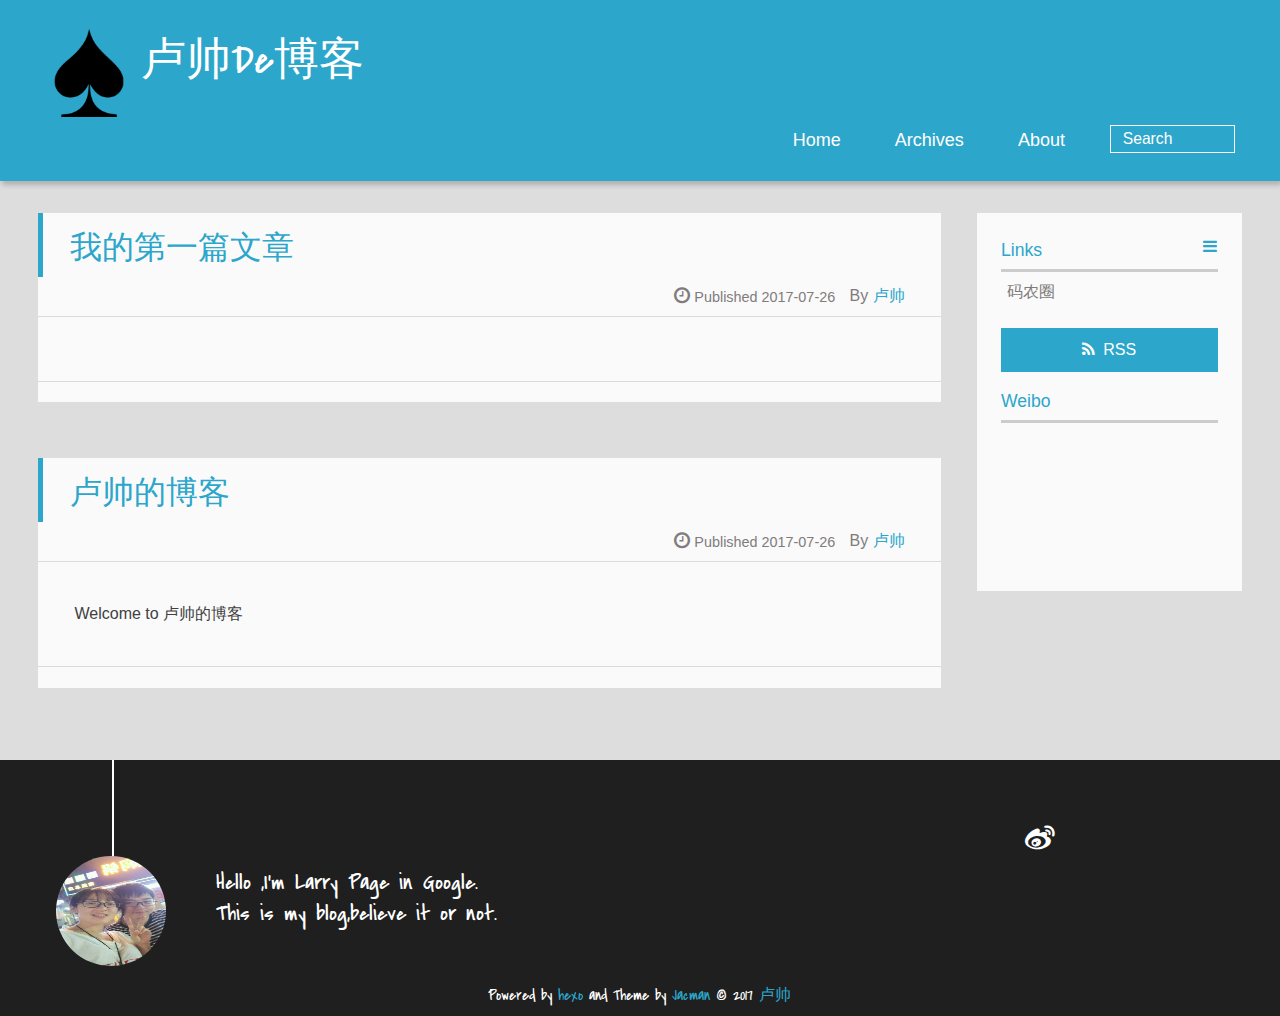
<file: index.html>
<!DOCTYPE HTML>
<html >
<head>
  <meta charset="UTF-8">
  
    <title>卢帅De博客</title>
    <meta name="viewport" content="width=device-width, initial-scale=1,user-scalable=no">
    
    <meta name="author" content="卢帅">
    

    
    <meta property="og:type" content="website">
<meta property="og:title" content="卢帅De博客">
<meta property="og:url" content="http://yoursite.com/index.html">
<meta property="og:site_name" content="卢帅De博客">
<meta name="twitter:card" content="summary">
<meta name="twitter:title" content="卢帅De博客">

    
    <link rel="alternative" href="/atom.xml" title="卢帅De博客" type="application/atom+xml">
    
    
    <link rel="icon" href="/img/favicon.ico">
    
    
    <link rel="apple-touch-icon" href="/img/jacman.jpg">
    <link rel="apple-touch-icon-precomposed" href="/img/jacman.jpg">
    
    <link rel="stylesheet" href="/css/style.css">
</head>

  <body>
    <header>
      
<div>
		
			<div id="imglogo">
				<a href="/"><img src="/img/logo.png" alt="卢帅De博客" title="卢帅De博客"/></a>
			</div>
			
			<div id="textlogo">
				<h1 class="site-name"><a href="/" title="卢帅De博客">卢帅De博客</a></h1>
				<h2 class="blog-motto"></h2>
			</div>
			<div class="navbar"><a class="navbutton navmobile" href="#" title="Menu">
			</a></div>
			<nav class="animated">
				<ul>
					<ul>
					 
						<li><a href="/">Home</a></li>
					
						<li><a href="/archives">Archives</a></li>
					
						<li><a href="/about">About</a></li>
					
					<li>
 					
					<form class="search" action="//google.com/search" method="get" accept-charset="utf-8">
						<label>Search</label>
						<input type="search" id="search" name="q" autocomplete="off" maxlength="20" placeholder="Search" />
						<input type="hidden" name="q" value="site:yoursite.com">
					</form>
					
					</li>
				</ul>
			</nav>			
</div>
    </header>
    <div id="container">
      <div id="main">

   
    
    <article class="post-expand post" itemprop="articleBody"> 
        <header class="article-info clearfix">
  <h1 itemprop="name">
    
      <a href="/2017/07/26/我的第一篇文章/" title="我的第一篇文章" itemprop="url">我的第一篇文章</a>
  </h1>
  <p class="article-author">By
       
		<a href="/about" title="卢帅" target="_blank" itemprop="author">卢帅</a>
		
  <p class="article-time">
    <time datetime="2017-07-26T07:14:28.000Z" itemprop="datePublished"> Published 2017-07-26</time>
    
  </p>
</header>
    <div class="article-content">
        
        
        
        
        <p class="article-more-link">
          
       </p>
    </div>
    <footer class="article-footer clearfix">
<div class="article-catetags">


</div>




<div class="comments-count">
	
</div>

</footer>


    </article>






   
    
    <article class="post-expand post" itemprop="articleBody"> 
        <header class="article-info clearfix">
  <h1 itemprop="name">
    
      <a href="/2017/07/26/hello-world/" title="卢帅的博客" itemprop="url">卢帅的博客</a>
  </h1>
  <p class="article-author">By
       
		<a href="/about" title="卢帅" target="_blank" itemprop="author">卢帅</a>
		
  <p class="article-time">
    <time datetime="2017-07-26T06:33:35.000Z" itemprop="datePublished"> Published 2017-07-26</time>
    
  </p>
</header>
    <div class="article-content">
        
        <p>Welcome to 卢帅的博客</p>

        
        
        <p class="article-more-link">
          
       </p>
    </div>
    <footer class="article-footer clearfix">
<div class="article-catetags">


</div>




<div class="comments-count">
	
</div>

</footer>


    </article>







</div>
      <div class="openaside"><a class="navbutton" href="#" title="Show Sidebar"></a></div>

<div id="asidepart">
<div class="closeaside"><a class="closebutton" href="#" title="Hide Sidebar"></a></div>
<aside class="clearfix">

  


  

  

  <div class="linkslist">
  <p class="asidetitle">Links</p>
    <ul>
        
          <li>
            
            	<a href="https://coderq.com" target="_blank" title="一个面向程序员交流分享的新一代社区">码农圈</a>
            
          </li>
        
    </ul>
</div>

  


  <div class="rsspart">
	<a href="/atom.xml" target="_blank" title="rss">RSS</a>
</div>

  <div class="weiboshow">
  <p class="asidetitle">Weibo</p>
    <iframe width="100%" height="119" class="share_self"  frameborder="0" scrolling="no" src="http://widget.weibo.com/weiboshow/index.php?language=&width=0&height=119&fansRow=2&ptype=1&speed=0&skin=9&isTitle=1&noborder=1&isWeibo=0&isFans=0&uid=null&verifier=b3593ceb&dpc=1"></iframe>
</div>


</aside>
</div>
    </div>
    <footer><div id="footer" >
	
	<div class="line">
		<span></span>
		<div class="author"></div>
	</div>
	
	
	<section class="info">
		<p> Hello ,I&#39;m Larry Page in Google. <br/>
			This is my blog,believe it or not.</p>
	</section>
	 
	<div class="social-font" class="clearfix">
		
		<a href="http://weibo.com/2176287895" target="_blank" class="icon-weibo" title="微博"></a>
		
		
		
		
		
		
		
		
		
		
	</div>
			
		

		<p class="copyright">
		Powered by <a href="http://hexo.io" target="_blank" title="hexo">hexo</a> and Theme by <a href="https://github.com/wuchong/jacman" target="_blank" title="Jacman">Jacman</a> © 2017 
		
		<a href="/about" target="_blank" title="卢帅">卢帅</a>
		
		
		</p>
</div>
</footer>
    <script src="/js/jquery-2.0.3.min.js"></script>
<script src="/js/jquery.imagesloaded.min.js"></script>
<script src="/js/gallery.js"></script>
<script src="/js/jquery.qrcode-0.12.0.min.js"></script>

<script type="text/javascript">
$(document).ready(function(){ 
  $('.navbar').click(function(){
    $('header nav').toggleClass('shownav');
  });
  var myWidth = 0;
  function getSize(){
    if( typeof( window.innerWidth ) == 'number' ) {
      myWidth = window.innerWidth;
    } else if( document.documentElement && document.documentElement.clientWidth) {
      myWidth = document.documentElement.clientWidth;
    };
  };
  var m = $('#main'),
      a = $('#asidepart'),
      c = $('.closeaside'),
      o = $('.openaside');
  c.click(function(){
    a.addClass('fadeOut').css('display', 'none');
    o.css('display', 'block').addClass('fadeIn');
    m.addClass('moveMain');
  });
  o.click(function(){
    o.css('display', 'none').removeClass('beforeFadeIn');
    a.css('display', 'block').removeClass('fadeOut').addClass('fadeIn');      
    m.removeClass('moveMain');
  });
  $(window).scroll(function(){
    o.css("top",Math.max(80,260-$(this).scrollTop()));
  });
  
  $(window).resize(function(){
    getSize(); 
    if (myWidth >= 1024) {
      $('header nav').removeClass('shownav');
    }else{
      m.removeClass('moveMain');
      a.css('display', 'block').removeClass('fadeOut');
      o.css('display', 'none');
        
    }
  });
});
</script>










<link rel="stylesheet" href="/fancybox/jquery.fancybox.css" media="screen" type="text/css">
<script src="/fancybox/jquery.fancybox.pack.js"></script>
<script type="text/javascript">
$(document).ready(function(){ 
  $('.article-content').each(function(i){
    $(this).find('img').each(function(){
      if ($(this).parent().hasClass('fancybox')) return;
      var alt = this.alt;
      if (alt) $(this).after('<span class="caption">' + alt + '</span>');
      $(this).wrap('<a href="' + this.src + '" title="' + alt + '" class="fancybox"></a>');
    });
    $(this).find('.fancybox').each(function(){
      $(this).attr('rel', 'article' + i);
    });
  });
  if($.fancybox){
    $('.fancybox').fancybox();
  }
}); 
</script>



<!-- Analytics Begin -->



<script>
var _hmt = _hmt || [];
(function() {
  var hm = document.createElement("script");
  hm.src = "//hm.baidu.com/hm.js?e6d1f421bbc9962127a50488f9ed37d1";
  var s = document.getElementsByTagName("script")[0]; 
  s.parentNode.insertBefore(hm, s);
})();
</script>



<!-- Analytics End -->

<!-- Totop Begin -->

	<div id="totop">
	<a title="Back to Top"><img src="/img/scrollup.png"/></a>
	</div>
	<script src="/js/totop.js"></script>

<!-- Totop End -->

<!-- MathJax Begin -->
<!-- mathjax config similar to math.stackexchange -->


<!-- MathJax End -->

<!-- Tiny_search Begin -->

<!-- Tiny_search End -->

  </body>
 </html>
</file>
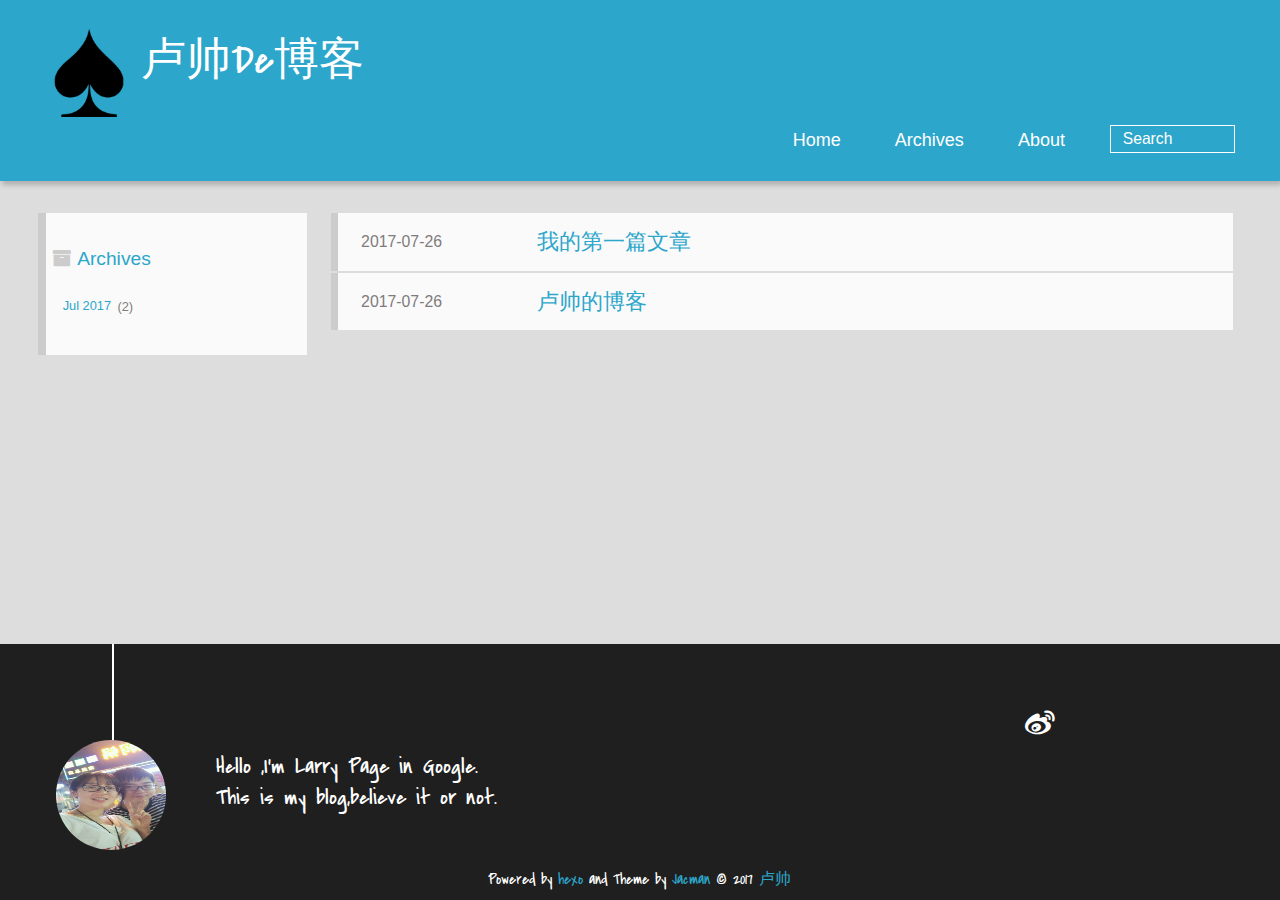
<file: archives/index.html>
<!DOCTYPE HTML>
<html >
<head>
  <meta charset="UTF-8">
  
    <title>Archives | 卢帅De博客</title>
    <meta name="viewport" content="width=device-width, initial-scale=1,user-scalable=no">
    
    <meta name="author" content="卢帅">
    

    
    <meta property="og:type" content="website">
<meta property="og:title" content="卢帅De博客">
<meta property="og:url" content="http://yoursite.com/archives/index.html">
<meta property="og:site_name" content="卢帅De博客">
<meta name="twitter:card" content="summary">
<meta name="twitter:title" content="卢帅De博客">

    
    <link rel="alternative" href="/atom.xml" title="卢帅De博客" type="application/atom+xml">
    
    
    <link rel="icon" href="/img/favicon.ico">
    
    
    <link rel="apple-touch-icon" href="/img/jacman.jpg">
    <link rel="apple-touch-icon-precomposed" href="/img/jacman.jpg">
    
    <link rel="stylesheet" href="/css/style.css">
</head>

    <body>
      <header>
        
<div>
		
			<div id="imglogo">
				<a href="/"><img src="/img/logo.png" alt="卢帅De博客" title="卢帅De博客"/></a>
			</div>
			
			<div id="textlogo">
				<h1 class="site-name"><a href="/" title="卢帅De博客">卢帅De博客</a></h1>
				<h2 class="blog-motto"></h2>
			</div>
			<div class="navbar"><a class="navbutton navmobile" href="#" title="Menu">
			</a></div>
			<nav class="animated">
				<ul>
					<ul>
					 
						<li><a href="/">Home</a></li>
					
						<li><a href="/archives">Archives</a></li>
					
						<li><a href="/about">About</a></li>
					
					<li>
 					
					<form class="search" action="//google.com/search" method="get" accept-charset="utf-8">
						<label>Search</label>
						<input type="search" id="search" name="q" autocomplete="off" maxlength="20" placeholder="Search" />
						<input type="hidden" name="q" value="site:yoursite.com">
					</form>
					
					</li>
				</ul>
			</nav>			
</div>
      </header>
      <div id="container">
        

<div class="archive-title" >
  <h2 class="archive-icon">Archives</h2>
  
  <div class="archiveslist archive-float clearfix">
   <ul class="archive-list"><li class="archive-list-item"><a class="archive-list-link" href="/archives/2017/07/">Jul 2017</a><span class="archive-list-count">2</span></li></ul>
 </div>
  
</div>
<div id="main" class="archive-part clearfix">
  <div id="archive-page">

  <section class="post" itemscope itemprop="blogPost">
  
    <a href="/2017/07/26/我的第一篇文章/" title="我的第一篇文章" itemprop="url">
  

    <time datetime="2017-07-26T07:14:28.000Z" itemprop="datePublished">2017-07-26</time>


    <h1 itemprop="name">我的第一篇文章</h1>

  </a>
</section>

  <section class="post" itemscope itemprop="blogPost">
  
    <a href="/2017/07/26/hello-world/" title="卢帅的博客" itemprop="url">
  

    <time datetime="2017-07-26T06:33:35.000Z" itemprop="datePublished">2017-07-26</time>


    <h1 itemprop="name">卢帅的博客</h1>

  </a>
</section>


  </div>
</div>

      </div>
      <footer><div id="footer" >
	
	<div class="line">
		<span></span>
		<div class="author"></div>
	</div>
	
	
	<section class="info">
		<p> Hello ,I&#39;m Larry Page in Google. <br/>
			This is my blog,believe it or not.</p>
	</section>
	 
	<div class="social-font" class="clearfix">
		
		<a href="http://weibo.com/2176287895" target="_blank" class="icon-weibo" title="微博"></a>
		
		
		
		
		
		
		
		
		
		
	</div>
			
		

		<p class="copyright">
		Powered by <a href="http://hexo.io" target="_blank" title="hexo">hexo</a> and Theme by <a href="https://github.com/wuchong/jacman" target="_blank" title="Jacman">Jacman</a> © 2017 
		
		<a href="/about" target="_blank" title="卢帅">卢帅</a>
		
		
		</p>
</div>
</footer>
      <script src="/js/jquery-2.0.3.min.js"></script>
<script src="/js/jquery.imagesloaded.min.js"></script>
<script src="/js/gallery.js"></script>
<script src="/js/jquery.qrcode-0.12.0.min.js"></script>

<script type="text/javascript">
$(document).ready(function(){ 
  $('.navbar').click(function(){
    $('header nav').toggleClass('shownav');
  });
  var myWidth = 0;
  function getSize(){
    if( typeof( window.innerWidth ) == 'number' ) {
      myWidth = window.innerWidth;
    } else if( document.documentElement && document.documentElement.clientWidth) {
      myWidth = document.documentElement.clientWidth;
    };
  };
  var m = $('#main'),
      a = $('#asidepart'),
      c = $('.closeaside'),
      o = $('.openaside');
  c.click(function(){
    a.addClass('fadeOut').css('display', 'none');
    o.css('display', 'block').addClass('fadeIn');
    m.addClass('moveMain');
  });
  o.click(function(){
    o.css('display', 'none').removeClass('beforeFadeIn');
    a.css('display', 'block').removeClass('fadeOut').addClass('fadeIn');      
    m.removeClass('moveMain');
  });
  $(window).scroll(function(){
    o.css("top",Math.max(80,260-$(this).scrollTop()));
  });
  
  $(window).resize(function(){
    getSize(); 
    if (myWidth >= 1024) {
      $('header nav').removeClass('shownav');
    }else{
      m.removeClass('moveMain');
      a.css('display', 'block').removeClass('fadeOut');
      o.css('display', 'none');
        
    }
  });
});
</script>










<link rel="stylesheet" href="/fancybox/jquery.fancybox.css" media="screen" type="text/css">
<script src="/fancybox/jquery.fancybox.pack.js"></script>
<script type="text/javascript">
$(document).ready(function(){ 
  $('.article-content').each(function(i){
    $(this).find('img').each(function(){
      if ($(this).parent().hasClass('fancybox')) return;
      var alt = this.alt;
      if (alt) $(this).after('<span class="caption">' + alt + '</span>');
      $(this).wrap('<a href="' + this.src + '" title="' + alt + '" class="fancybox"></a>');
    });
    $(this).find('.fancybox').each(function(){
      $(this).attr('rel', 'article' + i);
    });
  });
  if($.fancybox){
    $('.fancybox').fancybox();
  }
}); 
</script>



<!-- Analytics Begin -->



<script>
var _hmt = _hmt || [];
(function() {
  var hm = document.createElement("script");
  hm.src = "//hm.baidu.com/hm.js?e6d1f421bbc9962127a50488f9ed37d1";
  var s = document.getElementsByTagName("script")[0]; 
  s.parentNode.insertBefore(hm, s);
})();
</script>



<!-- Analytics End -->

<!-- Totop Begin -->

	<div id="totop">
	<a title="Back to Top"><img src="/img/scrollup.png"/></a>
	</div>
	<script src="/js/totop.js"></script>

<!-- Totop End -->

<!-- MathJax Begin -->
<!-- mathjax config similar to math.stackexchange -->


<!-- MathJax End -->

<!-- Tiny_search Begin -->

<!-- Tiny_search End -->

    </body>
   </html>
</file>
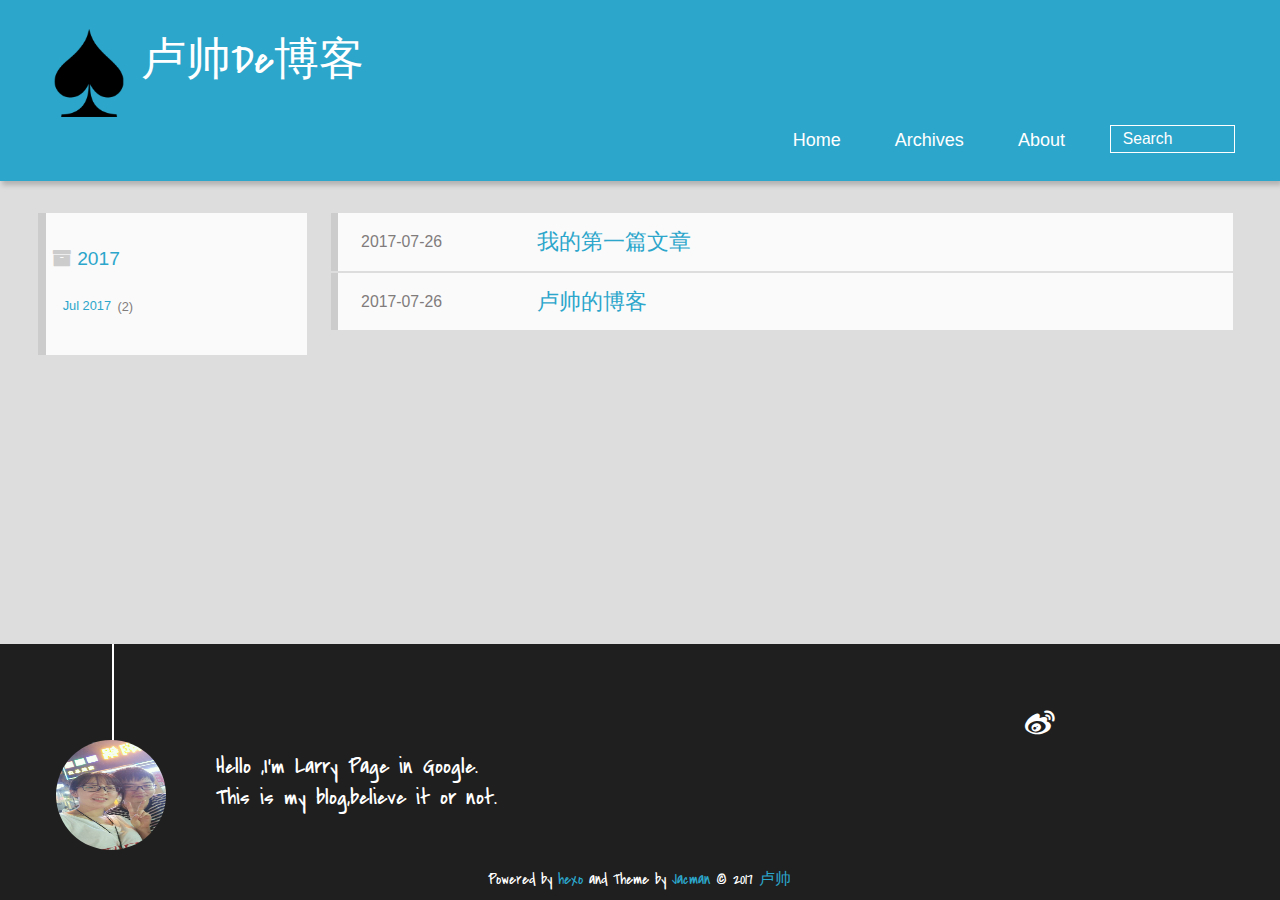
<file: archives/2017/index.html>
<!DOCTYPE HTML>
<html >
<head>
  <meta charset="UTF-8">
  
    <title>Archives: 2017 | 卢帅De博客</title>
    <meta name="viewport" content="width=device-width, initial-scale=1,user-scalable=no">
    
    <meta name="author" content="卢帅">
    

    
    <meta property="og:type" content="website">
<meta property="og:title" content="卢帅De博客">
<meta property="og:url" content="http://yoursite.com/archives/2017/index.html">
<meta property="og:site_name" content="卢帅De博客">
<meta name="twitter:card" content="summary">
<meta name="twitter:title" content="卢帅De博客">

    
    <link rel="alternative" href="/atom.xml" title="卢帅De博客" type="application/atom+xml">
    
    
    <link rel="icon" href="/img/favicon.ico">
    
    
    <link rel="apple-touch-icon" href="/img/jacman.jpg">
    <link rel="apple-touch-icon-precomposed" href="/img/jacman.jpg">
    
    <link rel="stylesheet" href="/css/style.css">
</head>

    <body>
      <header>
        
<div>
		
			<div id="imglogo">
				<a href="/"><img src="/img/logo.png" alt="卢帅De博客" title="卢帅De博客"/></a>
			</div>
			
			<div id="textlogo">
				<h1 class="site-name"><a href="/" title="卢帅De博客">卢帅De博客</a></h1>
				<h2 class="blog-motto"></h2>
			</div>
			<div class="navbar"><a class="navbutton navmobile" href="#" title="Menu">
			</a></div>
			<nav class="animated">
				<ul>
					<ul>
					 
						<li><a href="/">Home</a></li>
					
						<li><a href="/archives">Archives</a></li>
					
						<li><a href="/about">About</a></li>
					
					<li>
 					
					<form class="search" action="//google.com/search" method="get" accept-charset="utf-8">
						<label>Search</label>
						<input type="search" id="search" name="q" autocomplete="off" maxlength="20" placeholder="Search" />
						<input type="hidden" name="q" value="site:yoursite.com">
					</form>
					
					</li>
				</ul>
			</nav>			
</div>
      </header>
      <div id="container">
        

<div class="archive-title" >
  <h2 class="archive-icon">2017</h2>
  
  <div class="archiveslist archive-float clearfix">
   <ul class="archive-list"><li class="archive-list-item"><a class="archive-list-link" href="/archives/2017/07/">Jul 2017</a><span class="archive-list-count">2</span></li></ul>
 </div>
  
</div>
<div id="main" class="archive-part clearfix">
  <div id="archive-page">

  <section class="post" itemscope itemprop="blogPost">
  
    <a href="/2017/07/26/我的第一篇文章/" title="我的第一篇文章" itemprop="url">
  

    <time datetime="2017-07-26T07:14:28.000Z" itemprop="datePublished">2017-07-26</time>


    <h1 itemprop="name">我的第一篇文章</h1>

  </a>
</section>

  <section class="post" itemscope itemprop="blogPost">
  
    <a href="/2017/07/26/hello-world/" title="卢帅的博客" itemprop="url">
  

    <time datetime="2017-07-26T06:33:35.000Z" itemprop="datePublished">2017-07-26</time>


    <h1 itemprop="name">卢帅的博客</h1>

  </a>
</section>


  </div>
</div>

      </div>
      <footer><div id="footer" >
	
	<div class="line">
		<span></span>
		<div class="author"></div>
	</div>
	
	
	<section class="info">
		<p> Hello ,I&#39;m Larry Page in Google. <br/>
			This is my blog,believe it or not.</p>
	</section>
	 
	<div class="social-font" class="clearfix">
		
		<a href="http://weibo.com/2176287895" target="_blank" class="icon-weibo" title="微博"></a>
		
		
		
		
		
		
		
		
		
		
	</div>
			
		

		<p class="copyright">
		Powered by <a href="http://hexo.io" target="_blank" title="hexo">hexo</a> and Theme by <a href="https://github.com/wuchong/jacman" target="_blank" title="Jacman">Jacman</a> © 2017 
		
		<a href="/about" target="_blank" title="卢帅">卢帅</a>
		
		
		</p>
</div>
</footer>
      <script src="/js/jquery-2.0.3.min.js"></script>
<script src="/js/jquery.imagesloaded.min.js"></script>
<script src="/js/gallery.js"></script>
<script src="/js/jquery.qrcode-0.12.0.min.js"></script>

<script type="text/javascript">
$(document).ready(function(){ 
  $('.navbar').click(function(){
    $('header nav').toggleClass('shownav');
  });
  var myWidth = 0;
  function getSize(){
    if( typeof( window.innerWidth ) == 'number' ) {
      myWidth = window.innerWidth;
    } else if( document.documentElement && document.documentElement.clientWidth) {
      myWidth = document.documentElement.clientWidth;
    };
  };
  var m = $('#main'),
      a = $('#asidepart'),
      c = $('.closeaside'),
      o = $('.openaside');
  c.click(function(){
    a.addClass('fadeOut').css('display', 'none');
    o.css('display', 'block').addClass('fadeIn');
    m.addClass('moveMain');
  });
  o.click(function(){
    o.css('display', 'none').removeClass('beforeFadeIn');
    a.css('display', 'block').removeClass('fadeOut').addClass('fadeIn');      
    m.removeClass('moveMain');
  });
  $(window).scroll(function(){
    o.css("top",Math.max(80,260-$(this).scrollTop()));
  });
  
  $(window).resize(function(){
    getSize(); 
    if (myWidth >= 1024) {
      $('header nav').removeClass('shownav');
    }else{
      m.removeClass('moveMain');
      a.css('display', 'block').removeClass('fadeOut');
      o.css('display', 'none');
        
    }
  });
});
</script>










<link rel="stylesheet" href="/fancybox/jquery.fancybox.css" media="screen" type="text/css">
<script src="/fancybox/jquery.fancybox.pack.js"></script>
<script type="text/javascript">
$(document).ready(function(){ 
  $('.article-content').each(function(i){
    $(this).find('img').each(function(){
      if ($(this).parent().hasClass('fancybox')) return;
      var alt = this.alt;
      if (alt) $(this).after('<span class="caption">' + alt + '</span>');
      $(this).wrap('<a href="' + this.src + '" title="' + alt + '" class="fancybox"></a>');
    });
    $(this).find('.fancybox').each(function(){
      $(this).attr('rel', 'article' + i);
    });
  });
  if($.fancybox){
    $('.fancybox').fancybox();
  }
}); 
</script>



<!-- Analytics Begin -->



<script>
var _hmt = _hmt || [];
(function() {
  var hm = document.createElement("script");
  hm.src = "//hm.baidu.com/hm.js?e6d1f421bbc9962127a50488f9ed37d1";
  var s = document.getElementsByTagName("script")[0]; 
  s.parentNode.insertBefore(hm, s);
})();
</script>



<!-- Analytics End -->

<!-- Totop Begin -->

	<div id="totop">
	<a title="Back to Top"><img src="/img/scrollup.png"/></a>
	</div>
	<script src="/js/totop.js"></script>

<!-- Totop End -->

<!-- MathJax Begin -->
<!-- mathjax config similar to math.stackexchange -->


<!-- MathJax End -->

<!-- Tiny_search Begin -->

<!-- Tiny_search End -->

    </body>
   </html>
</file>
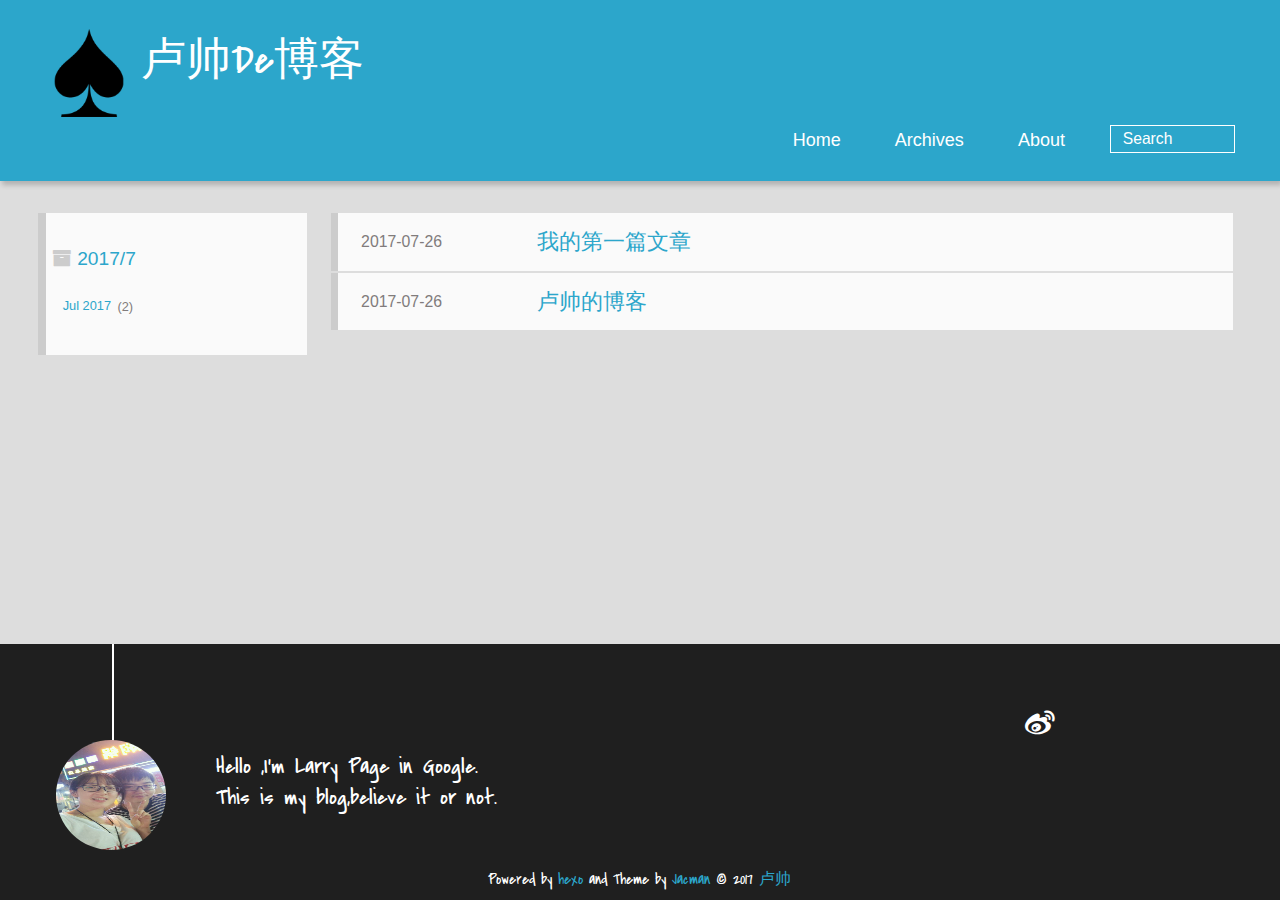
<file: archives/2017/07/index.html>
<!DOCTYPE HTML>
<html >
<head>
  <meta charset="UTF-8">
  
    <title>Archives: 2017/7 | 卢帅De博客</title>
    <meta name="viewport" content="width=device-width, initial-scale=1,user-scalable=no">
    
    <meta name="author" content="卢帅">
    

    
    <meta property="og:type" content="website">
<meta property="og:title" content="卢帅De博客">
<meta property="og:url" content="http://yoursite.com/archives/2017/07/index.html">
<meta property="og:site_name" content="卢帅De博客">
<meta name="twitter:card" content="summary">
<meta name="twitter:title" content="卢帅De博客">

    
    <link rel="alternative" href="/atom.xml" title="卢帅De博客" type="application/atom+xml">
    
    
    <link rel="icon" href="/img/favicon.ico">
    
    
    <link rel="apple-touch-icon" href="/img/jacman.jpg">
    <link rel="apple-touch-icon-precomposed" href="/img/jacman.jpg">
    
    <link rel="stylesheet" href="/css/style.css">
</head>

    <body>
      <header>
        
<div>
		
			<div id="imglogo">
				<a href="/"><img src="/img/logo.png" alt="卢帅De博客" title="卢帅De博客"/></a>
			</div>
			
			<div id="textlogo">
				<h1 class="site-name"><a href="/" title="卢帅De博客">卢帅De博客</a></h1>
				<h2 class="blog-motto"></h2>
			</div>
			<div class="navbar"><a class="navbutton navmobile" href="#" title="Menu">
			</a></div>
			<nav class="animated">
				<ul>
					<ul>
					 
						<li><a href="/">Home</a></li>
					
						<li><a href="/archives">Archives</a></li>
					
						<li><a href="/about">About</a></li>
					
					<li>
 					
					<form class="search" action="//google.com/search" method="get" accept-charset="utf-8">
						<label>Search</label>
						<input type="search" id="search" name="q" autocomplete="off" maxlength="20" placeholder="Search" />
						<input type="hidden" name="q" value="site:yoursite.com">
					</form>
					
					</li>
				</ul>
			</nav>			
</div>
      </header>
      <div id="container">
        

<div class="archive-title" >
  <h2 class="archive-icon">2017/7</h2>
  
  <div class="archiveslist archive-float clearfix">
   <ul class="archive-list"><li class="archive-list-item"><a class="archive-list-link" href="/archives/2017/07/">Jul 2017</a><span class="archive-list-count">2</span></li></ul>
 </div>
  
</div>
<div id="main" class="archive-part clearfix">
  <div id="archive-page">

  <section class="post" itemscope itemprop="blogPost">
  
    <a href="/2017/07/26/我的第一篇文章/" title="我的第一篇文章" itemprop="url">
  

    <time datetime="2017-07-26T07:14:28.000Z" itemprop="datePublished">2017-07-26</time>


    <h1 itemprop="name">我的第一篇文章</h1>

  </a>
</section>

  <section class="post" itemscope itemprop="blogPost">
  
    <a href="/2017/07/26/hello-world/" title="卢帅的博客" itemprop="url">
  

    <time datetime="2017-07-26T06:33:35.000Z" itemprop="datePublished">2017-07-26</time>


    <h1 itemprop="name">卢帅的博客</h1>

  </a>
</section>


  </div>
</div>

      </div>
      <footer><div id="footer" >
	
	<div class="line">
		<span></span>
		<div class="author"></div>
	</div>
	
	
	<section class="info">
		<p> Hello ,I&#39;m Larry Page in Google. <br/>
			This is my blog,believe it or not.</p>
	</section>
	 
	<div class="social-font" class="clearfix">
		
		<a href="http://weibo.com/2176287895" target="_blank" class="icon-weibo" title="微博"></a>
		
		
		
		
		
		
		
		
		
		
	</div>
			
		

		<p class="copyright">
		Powered by <a href="http://hexo.io" target="_blank" title="hexo">hexo</a> and Theme by <a href="https://github.com/wuchong/jacman" target="_blank" title="Jacman">Jacman</a> © 2017 
		
		<a href="/about" target="_blank" title="卢帅">卢帅</a>
		
		
		</p>
</div>
</footer>
      <script src="/js/jquery-2.0.3.min.js"></script>
<script src="/js/jquery.imagesloaded.min.js"></script>
<script src="/js/gallery.js"></script>
<script src="/js/jquery.qrcode-0.12.0.min.js"></script>

<script type="text/javascript">
$(document).ready(function(){ 
  $('.navbar').click(function(){
    $('header nav').toggleClass('shownav');
  });
  var myWidth = 0;
  function getSize(){
    if( typeof( window.innerWidth ) == 'number' ) {
      myWidth = window.innerWidth;
    } else if( document.documentElement && document.documentElement.clientWidth) {
      myWidth = document.documentElement.clientWidth;
    };
  };
  var m = $('#main'),
      a = $('#asidepart'),
      c = $('.closeaside'),
      o = $('.openaside');
  c.click(function(){
    a.addClass('fadeOut').css('display', 'none');
    o.css('display', 'block').addClass('fadeIn');
    m.addClass('moveMain');
  });
  o.click(function(){
    o.css('display', 'none').removeClass('beforeFadeIn');
    a.css('display', 'block').removeClass('fadeOut').addClass('fadeIn');      
    m.removeClass('moveMain');
  });
  $(window).scroll(function(){
    o.css("top",Math.max(80,260-$(this).scrollTop()));
  });
  
  $(window).resize(function(){
    getSize(); 
    if (myWidth >= 1024) {
      $('header nav').removeClass('shownav');
    }else{
      m.removeClass('moveMain');
      a.css('display', 'block').removeClass('fadeOut');
      o.css('display', 'none');
        
    }
  });
});
</script>










<link rel="stylesheet" href="/fancybox/jquery.fancybox.css" media="screen" type="text/css">
<script src="/fancybox/jquery.fancybox.pack.js"></script>
<script type="text/javascript">
$(document).ready(function(){ 
  $('.article-content').each(function(i){
    $(this).find('img').each(function(){
      if ($(this).parent().hasClass('fancybox')) return;
      var alt = this.alt;
      if (alt) $(this).after('<span class="caption">' + alt + '</span>');
      $(this).wrap('<a href="' + this.src + '" title="' + alt + '" class="fancybox"></a>');
    });
    $(this).find('.fancybox').each(function(){
      $(this).attr('rel', 'article' + i);
    });
  });
  if($.fancybox){
    $('.fancybox').fancybox();
  }
}); 
</script>



<!-- Analytics Begin -->



<script>
var _hmt = _hmt || [];
(function() {
  var hm = document.createElement("script");
  hm.src = "//hm.baidu.com/hm.js?e6d1f421bbc9962127a50488f9ed37d1";
  var s = document.getElementsByTagName("script")[0]; 
  s.parentNode.insertBefore(hm, s);
})();
</script>



<!-- Analytics End -->

<!-- Totop Begin -->

	<div id="totop">
	<a title="Back to Top"><img src="/img/scrollup.png"/></a>
	</div>
	<script src="/js/totop.js"></script>

<!-- Totop End -->

<!-- MathJax Begin -->
<!-- mathjax config similar to math.stackexchange -->


<!-- MathJax End -->

<!-- Tiny_search Begin -->

<!-- Tiny_search End -->

    </body>
   </html>
</file>
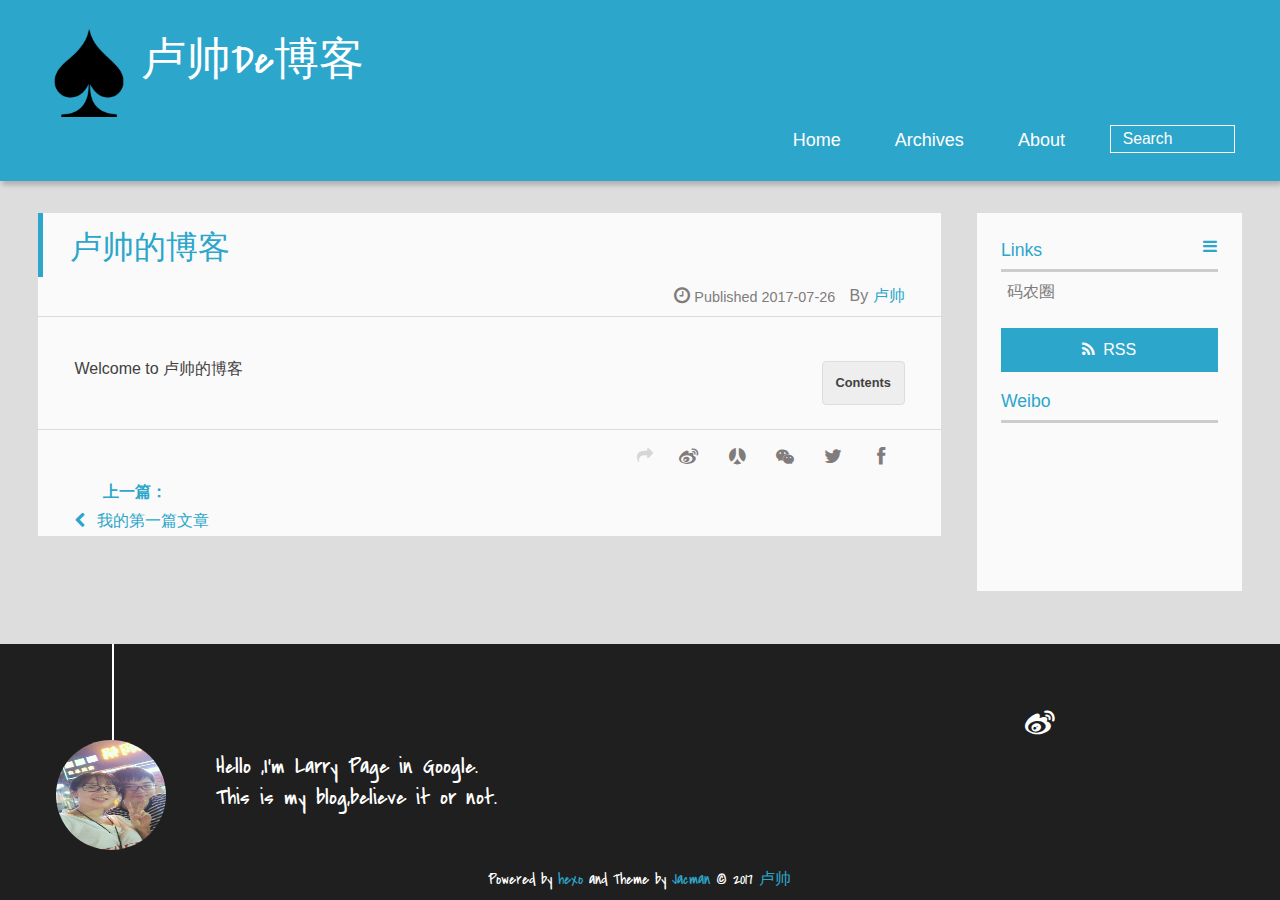
<file: 2017/07/26/hello-world/index.html>
<!DOCTYPE HTML>
<html >
<head>
  <meta charset="UTF-8">
  
    <title>卢帅的博客 | 卢帅De博客</title>
    <meta name="viewport" content="width=device-width, initial-scale=1,user-scalable=no">
    
    <meta name="author" content="卢帅">
    

    
    <meta name="description" content="Welcome to 卢帅的博客">
<meta property="og:type" content="article">
<meta property="og:title" content="卢帅的博客">
<meta property="og:url" content="http://yoursite.com/2017/07/26/hello-world/index.html">
<meta property="og:site_name" content="卢帅De博客">
<meta property="og:description" content="Welcome to 卢帅的博客">
<meta property="og:updated_time" content="2017-07-26T06:52:27.000Z">
<meta name="twitter:card" content="summary">
<meta name="twitter:title" content="卢帅的博客">
<meta name="twitter:description" content="Welcome to 卢帅的博客">

    
    <link rel="alternative" href="/atom.xml" title="卢帅De博客" type="application/atom+xml">
    
    
    <link rel="icon" href="/img/favicon.ico">
    
    
    <link rel="apple-touch-icon" href="/img/jacman.jpg">
    <link rel="apple-touch-icon-precomposed" href="/img/jacman.jpg">
    
    <link rel="stylesheet" href="/css/style.css">
</head>

  <body>
    <header>
      
<div>
		
			<div id="imglogo">
				<a href="/"><img src="/img/logo.png" alt="卢帅De博客" title="卢帅De博客"/></a>
			</div>
			
			<div id="textlogo">
				<h1 class="site-name"><a href="/" title="卢帅De博客">卢帅De博客</a></h1>
				<h2 class="blog-motto"></h2>
			</div>
			<div class="navbar"><a class="navbutton navmobile" href="#" title="Menu">
			</a></div>
			<nav class="animated">
				<ul>
					<ul>
					 
						<li><a href="/">Home</a></li>
					
						<li><a href="/archives">Archives</a></li>
					
						<li><a href="/about">About</a></li>
					
					<li>
 					
					<form class="search" action="//google.com/search" method="get" accept-charset="utf-8">
						<label>Search</label>
						<input type="search" id="search" name="q" autocomplete="off" maxlength="20" placeholder="Search" />
						<input type="hidden" name="q" value="site:yoursite.com">
					</form>
					
					</li>
				</ul>
			</nav>			
</div>
    </header>
    <div id="container">
      <div id="main" class="post" itemscope itemprop="blogPost">
  
	<article itemprop="articleBody"> 
		<header class="article-info clearfix">
  <h1 itemprop="name">
    
      <a href="/2017/07/26/hello-world/" title="卢帅的博客" itemprop="url">卢帅的博客</a>
  </h1>
  <p class="article-author">By
       
		<a href="/about" title="卢帅" target="_blank" itemprop="author">卢帅</a>
		
  <p class="article-time">
    <time datetime="2017-07-26T06:33:35.000Z" itemprop="datePublished"> Published 2017-07-26</time>
    
  </p>
</header>
	<div class="article-content">
		
		<div id="toc" class="toc-article">
			<strong class="toc-title">Contents</strong>
		
			
		
		</div>
		
		<p>Welcome to 卢帅的博客</p>
  
	</div>
		<footer class="article-footer clearfix">
<div class="article-catetags">


</div>



	<div class="article-share" id="share">
	
	  <div data-url="http://yoursite.com/2017/07/26/hello-world/" data-title="卢帅的博客 | 卢帅De博客" data-tsina="null" class="share clearfix">
	  </div>
	
	</div>


</footer>

   	       
	</article>
	
<nav class="article-nav clearfix">
 
 <div class="prev" >
 <a href="/2017/07/26/我的第一篇文章/" title="我的第一篇文章">
  <strong>上一篇：</strong><br/>
  <span>
  我的第一篇文章</span>
</a>
</div>


</nav>

	


</div>  
      <div class="openaside"><a class="navbutton" href="#" title="Show Sidebar"></a></div>

  <div id="toc" class="toc-aside">
  <strong class="toc-title">Contents</strong>
 
 
 
  </div>

<div id="asidepart">
<div class="closeaside"><a class="closebutton" href="#" title="Hide Sidebar"></a></div>
<aside class="clearfix">

  


  

  

  <div class="linkslist">
  <p class="asidetitle">Links</p>
    <ul>
        
          <li>
            
            	<a href="https://coderq.com" target="_blank" title="一个面向程序员交流分享的新一代社区">码农圈</a>
            
          </li>
        
    </ul>
</div>

  


  <div class="rsspart">
	<a href="/atom.xml" target="_blank" title="rss">RSS</a>
</div>

  <div class="weiboshow">
  <p class="asidetitle">Weibo</p>
    <iframe width="100%" height="119" class="share_self"  frameborder="0" scrolling="no" src="http://widget.weibo.com/weiboshow/index.php?language=&width=0&height=119&fansRow=2&ptype=1&speed=0&skin=9&isTitle=1&noborder=1&isWeibo=0&isFans=0&uid=null&verifier=b3593ceb&dpc=1"></iframe>
</div>


</aside>
</div>
    </div>
    <footer><div id="footer" >
	
	<div class="line">
		<span></span>
		<div class="author"></div>
	</div>
	
	
	<section class="info">
		<p> Hello ,I&#39;m Larry Page in Google. <br/>
			This is my blog,believe it or not.</p>
	</section>
	 
	<div class="social-font" class="clearfix">
		
		<a href="http://weibo.com/2176287895" target="_blank" class="icon-weibo" title="微博"></a>
		
		
		
		
		
		
		
		
		
		
	</div>
			
		

		<p class="copyright">
		Powered by <a href="http://hexo.io" target="_blank" title="hexo">hexo</a> and Theme by <a href="https://github.com/wuchong/jacman" target="_blank" title="Jacman">Jacman</a> © 2017 
		
		<a href="/about" target="_blank" title="卢帅">卢帅</a>
		
		
		</p>
</div>
</footer>
    <script src="/js/jquery-2.0.3.min.js"></script>
<script src="/js/jquery.imagesloaded.min.js"></script>
<script src="/js/gallery.js"></script>
<script src="/js/jquery.qrcode-0.12.0.min.js"></script>

<script type="text/javascript">
$(document).ready(function(){ 
  $('.navbar').click(function(){
    $('header nav').toggleClass('shownav');
  });
  var myWidth = 0;
  function getSize(){
    if( typeof( window.innerWidth ) == 'number' ) {
      myWidth = window.innerWidth;
    } else if( document.documentElement && document.documentElement.clientWidth) {
      myWidth = document.documentElement.clientWidth;
    };
  };
  var m = $('#main'),
      a = $('#asidepart'),
      c = $('.closeaside'),
      o = $('.openaside');
  c.click(function(){
    a.addClass('fadeOut').css('display', 'none');
    o.css('display', 'block').addClass('fadeIn');
    m.addClass('moveMain');
  });
  o.click(function(){
    o.css('display', 'none').removeClass('beforeFadeIn');
    a.css('display', 'block').removeClass('fadeOut').addClass('fadeIn');      
    m.removeClass('moveMain');
  });
  $(window).scroll(function(){
    o.css("top",Math.max(80,260-$(this).scrollTop()));
  });
  
  $(window).resize(function(){
    getSize(); 
    if (myWidth >= 1024) {
      $('header nav').removeClass('shownav');
    }else{
      m.removeClass('moveMain');
      a.css('display', 'block').removeClass('fadeOut');
      o.css('display', 'none');
      
      $('#toc.toc-aside').css('display', 'none');
        
    }
  });
});
</script>

<script type="text/javascript">
$(document).ready(function(){ 
  var ai = $('.article-content>iframe'),
      ae = $('.article-content>embed'),
      t  = $('#toc'),
      ta = $('#toc.toc-aside'),
      o  = $('.openaside'),
      c  = $('.closeaside');
  if(ai.length>0){
    ai.wrap('<div class="video-container" />');
  };
  if(ae.length>0){
   ae.wrap('<div class="video-container" />');
  };
  c.click(function(){
    ta.css('display', 'block').addClass('fadeIn');
  });
  o.click(function(){
    ta.css('display', 'none');
  });
  $(window).scroll(function(){
    ta.css("top",Math.max(140,320-$(this).scrollTop()));
  });
});
</script>


<script type="text/javascript">
$(document).ready(function(){ 
  var $this = $('.share'),
      url = $this.attr('data-url'),
      encodedUrl = encodeURIComponent(url),
      title = $this.attr('data-title'),
      tsina = $this.attr('data-tsina'),
      description = $this.attr('description');
  var html = [
  '<div class="hoverqrcode clearfix"></div>',
  '<a class="overlay" id="qrcode"></a>',
  '<a href="https://www.facebook.com/sharer.php?u=' + encodedUrl + '" class="article-share-facebook" target="_blank" title="Facebook"></a>',
  '<a href="https://twitter.com/intent/tweet?url=' + encodedUrl + '" class="article-share-twitter" target="_blank" title="Twitter"></a>',
  '<a href="#qrcode" class="article-share-qrcode" title="微信"></a>',
  '<a href="http://widget.renren.com/dialog/share?resourceUrl=' + encodedUrl + '&srcUrl=' + encodedUrl + '&title=' + title +'" class="article-share-renren" target="_blank" title="人人"></a>',
  '<a href="http://service.weibo.com/share/share.php?title='+title+'&url='+encodedUrl +'&ralateUid='+ tsina +'&searchPic=true&style=number' +'" class="article-share-weibo" target="_blank" title="微博"></a>',
  '<span title="Share to"></span>'
  ].join('');
  $this.append(html);

  $('.hoverqrcode').hide();

  var myWidth = 0;
  function updatehoverqrcode(){
    if( typeof( window.innerWidth ) == 'number' ) {
      myWidth = window.innerWidth;
    } else if( document.documentElement && document.documentElement.clientWidth) {
      myWidth = document.documentElement.clientWidth;
    };
    var qrsize = myWidth > 1024 ? 200:100;
    var options = {render: 'image', size: qrsize, fill: '#2ca6cb', text: url, radius: 0.5, quiet: 1};
    var p = $('.article-share-qrcode').position();
    $('.hoverqrcode').empty().css('width', qrsize).css('height', qrsize)
                          .css('left', p.left-qrsize/2+20).css('top', p.top-qrsize-10)
                          .qrcode(options);
  };
  $(window).resize(function(){
    $('.hoverqrcode').hide();
  });
  $('.article-share-qrcode').click(function(){
    updatehoverqrcode();
    $('.hoverqrcode').toggle();
  });
  $('.article-share-qrcode').hover(function(){}, function(){
      $('.hoverqrcode').hide();
  });
});   
</script>









<link rel="stylesheet" href="/fancybox/jquery.fancybox.css" media="screen" type="text/css">
<script src="/fancybox/jquery.fancybox.pack.js"></script>
<script type="text/javascript">
$(document).ready(function(){ 
  $('.article-content').each(function(i){
    $(this).find('img').each(function(){
      if ($(this).parent().hasClass('fancybox')) return;
      var alt = this.alt;
      if (alt) $(this).after('<span class="caption">' + alt + '</span>');
      $(this).wrap('<a href="' + this.src + '" title="' + alt + '" class="fancybox"></a>');
    });
    $(this).find('.fancybox').each(function(){
      $(this).attr('rel', 'article' + i);
    });
  });
  if($.fancybox){
    $('.fancybox').fancybox();
  }
}); 
</script>



<!-- Analytics Begin -->



<script>
var _hmt = _hmt || [];
(function() {
  var hm = document.createElement("script");
  hm.src = "//hm.baidu.com/hm.js?e6d1f421bbc9962127a50488f9ed37d1";
  var s = document.getElementsByTagName("script")[0]; 
  s.parentNode.insertBefore(hm, s);
})();
</script>



<!-- Analytics End -->

<!-- Totop Begin -->

	<div id="totop">
	<a title="Back to Top"><img src="/img/scrollup.png"/></a>
	</div>
	<script src="/js/totop.js"></script>

<!-- Totop End -->

<!-- MathJax Begin -->
<!-- mathjax config similar to math.stackexchange -->


<!-- MathJax End -->

<!-- Tiny_search Begin -->

<!-- Tiny_search End -->

  </body>
</html>
</file>
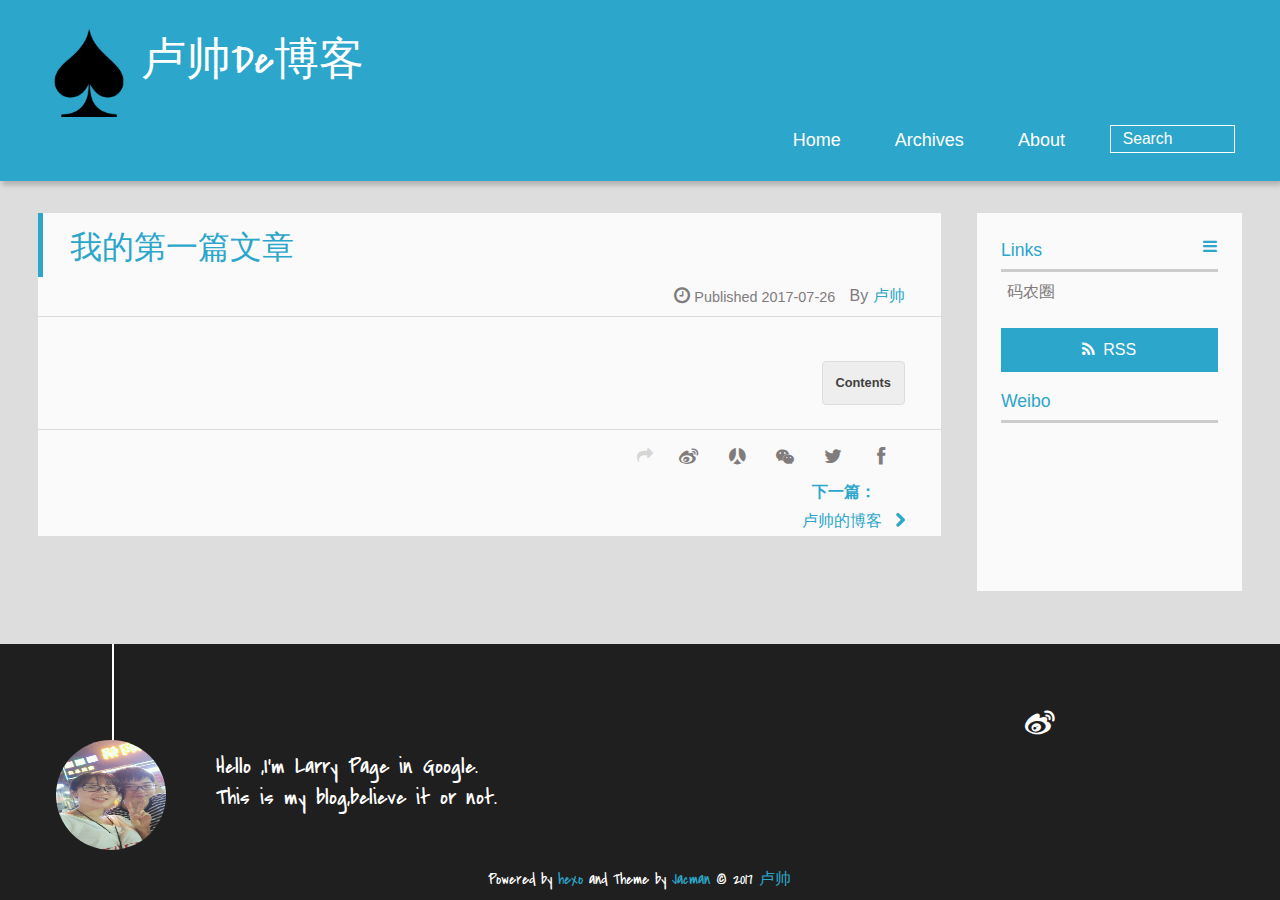
<file: 2017/07/26/我的第一篇文章/index.html>
<!DOCTYPE HTML>
<html >
<head>
  <meta charset="UTF-8">
  
    <title>我的第一篇文章 | 卢帅De博客</title>
    <meta name="viewport" content="width=device-width, initial-scale=1,user-scalable=no">
    
    <meta name="author" content="卢帅">
    

    
    <meta property="og:type" content="article">
<meta property="og:title" content="我的第一篇文章">
<meta property="og:url" content="http://yoursite.com/2017/07/26/我的第一篇文章/index.html">
<meta property="og:site_name" content="卢帅De博客">
<meta property="og:updated_time" content="2017-07-26T07:14:28.000Z">
<meta name="twitter:card" content="summary">
<meta name="twitter:title" content="我的第一篇文章">

    
    <link rel="alternative" href="/atom.xml" title="卢帅De博客" type="application/atom+xml">
    
    
    <link rel="icon" href="/img/favicon.ico">
    
    
    <link rel="apple-touch-icon" href="/img/jacman.jpg">
    <link rel="apple-touch-icon-precomposed" href="/img/jacman.jpg">
    
    <link rel="stylesheet" href="/css/style.css">
</head>

  <body>
    <header>
      
<div>
		
			<div id="imglogo">
				<a href="/"><img src="/img/logo.png" alt="卢帅De博客" title="卢帅De博客"/></a>
			</div>
			
			<div id="textlogo">
				<h1 class="site-name"><a href="/" title="卢帅De博客">卢帅De博客</a></h1>
				<h2 class="blog-motto"></h2>
			</div>
			<div class="navbar"><a class="navbutton navmobile" href="#" title="Menu">
			</a></div>
			<nav class="animated">
				<ul>
					<ul>
					 
						<li><a href="/">Home</a></li>
					
						<li><a href="/archives">Archives</a></li>
					
						<li><a href="/about">About</a></li>
					
					<li>
 					
					<form class="search" action="//google.com/search" method="get" accept-charset="utf-8">
						<label>Search</label>
						<input type="search" id="search" name="q" autocomplete="off" maxlength="20" placeholder="Search" />
						<input type="hidden" name="q" value="site:yoursite.com">
					</form>
					
					</li>
				</ul>
			</nav>			
</div>
    </header>
    <div id="container">
      <div id="main" class="post" itemscope itemprop="blogPost">
  
	<article itemprop="articleBody"> 
		<header class="article-info clearfix">
  <h1 itemprop="name">
    
      <a href="/2017/07/26/我的第一篇文章/" title="我的第一篇文章" itemprop="url">我的第一篇文章</a>
  </h1>
  <p class="article-author">By
       
		<a href="/about" title="卢帅" target="_blank" itemprop="author">卢帅</a>
		
  <p class="article-time">
    <time datetime="2017-07-26T07:14:28.000Z" itemprop="datePublished"> Published 2017-07-26</time>
    
  </p>
</header>
	<div class="article-content">
		
		<div id="toc" class="toc-article">
			<strong class="toc-title">Contents</strong>
		
			
		
		</div>
		
		  
	</div>
		<footer class="article-footer clearfix">
<div class="article-catetags">


</div>



	<div class="article-share" id="share">
	
	  <div data-url="http://yoursite.com/2017/07/26/我的第一篇文章/" data-title="我的第一篇文章 | 卢帅De博客" data-tsina="null" class="share clearfix">
	  </div>
	
	</div>


</footer>

   	       
	</article>
	
<nav class="article-nav clearfix">
 

<div class="next">
<a href="/2017/07/26/hello-world/"  title="卢帅的博客">
 <strong>下一篇：</strong><br/> 
 <span>卢帅的博客
</span>
</a>
</div>

</nav>

	


</div>  
      <div class="openaside"><a class="navbutton" href="#" title="Show Sidebar"></a></div>

  <div id="toc" class="toc-aside">
  <strong class="toc-title">Contents</strong>
 
 
 
  </div>

<div id="asidepart">
<div class="closeaside"><a class="closebutton" href="#" title="Hide Sidebar"></a></div>
<aside class="clearfix">

  


  

  

  <div class="linkslist">
  <p class="asidetitle">Links</p>
    <ul>
        
          <li>
            
            	<a href="https://coderq.com" target="_blank" title="一个面向程序员交流分享的新一代社区">码农圈</a>
            
          </li>
        
    </ul>
</div>

  


  <div class="rsspart">
	<a href="/atom.xml" target="_blank" title="rss">RSS</a>
</div>

  <div class="weiboshow">
  <p class="asidetitle">Weibo</p>
    <iframe width="100%" height="119" class="share_self"  frameborder="0" scrolling="no" src="http://widget.weibo.com/weiboshow/index.php?language=&width=0&height=119&fansRow=2&ptype=1&speed=0&skin=9&isTitle=1&noborder=1&isWeibo=0&isFans=0&uid=null&verifier=b3593ceb&dpc=1"></iframe>
</div>


</aside>
</div>
    </div>
    <footer><div id="footer" >
	
	<div class="line">
		<span></span>
		<div class="author"></div>
	</div>
	
	
	<section class="info">
		<p> Hello ,I&#39;m Larry Page in Google. <br/>
			This is my blog,believe it or not.</p>
	</section>
	 
	<div class="social-font" class="clearfix">
		
		<a href="http://weibo.com/2176287895" target="_blank" class="icon-weibo" title="微博"></a>
		
		
		
		
		
		
		
		
		
		
	</div>
			
		

		<p class="copyright">
		Powered by <a href="http://hexo.io" target="_blank" title="hexo">hexo</a> and Theme by <a href="https://github.com/wuchong/jacman" target="_blank" title="Jacman">Jacman</a> © 2017 
		
		<a href="/about" target="_blank" title="卢帅">卢帅</a>
		
		
		</p>
</div>
</footer>
    <script src="/js/jquery-2.0.3.min.js"></script>
<script src="/js/jquery.imagesloaded.min.js"></script>
<script src="/js/gallery.js"></script>
<script src="/js/jquery.qrcode-0.12.0.min.js"></script>

<script type="text/javascript">
$(document).ready(function(){ 
  $('.navbar').click(function(){
    $('header nav').toggleClass('shownav');
  });
  var myWidth = 0;
  function getSize(){
    if( typeof( window.innerWidth ) == 'number' ) {
      myWidth = window.innerWidth;
    } else if( document.documentElement && document.documentElement.clientWidth) {
      myWidth = document.documentElement.clientWidth;
    };
  };
  var m = $('#main'),
      a = $('#asidepart'),
      c = $('.closeaside'),
      o = $('.openaside');
  c.click(function(){
    a.addClass('fadeOut').css('display', 'none');
    o.css('display', 'block').addClass('fadeIn');
    m.addClass('moveMain');
  });
  o.click(function(){
    o.css('display', 'none').removeClass('beforeFadeIn');
    a.css('display', 'block').removeClass('fadeOut').addClass('fadeIn');      
    m.removeClass('moveMain');
  });
  $(window).scroll(function(){
    o.css("top",Math.max(80,260-$(this).scrollTop()));
  });
  
  $(window).resize(function(){
    getSize(); 
    if (myWidth >= 1024) {
      $('header nav').removeClass('shownav');
    }else{
      m.removeClass('moveMain');
      a.css('display', 'block').removeClass('fadeOut');
      o.css('display', 'none');
      
      $('#toc.toc-aside').css('display', 'none');
        
    }
  });
});
</script>

<script type="text/javascript">
$(document).ready(function(){ 
  var ai = $('.article-content>iframe'),
      ae = $('.article-content>embed'),
      t  = $('#toc'),
      ta = $('#toc.toc-aside'),
      o  = $('.openaside'),
      c  = $('.closeaside');
  if(ai.length>0){
    ai.wrap('<div class="video-container" />');
  };
  if(ae.length>0){
   ae.wrap('<div class="video-container" />');
  };
  c.click(function(){
    ta.css('display', 'block').addClass('fadeIn');
  });
  o.click(function(){
    ta.css('display', 'none');
  });
  $(window).scroll(function(){
    ta.css("top",Math.max(140,320-$(this).scrollTop()));
  });
});
</script>


<script type="text/javascript">
$(document).ready(function(){ 
  var $this = $('.share'),
      url = $this.attr('data-url'),
      encodedUrl = encodeURIComponent(url),
      title = $this.attr('data-title'),
      tsina = $this.attr('data-tsina'),
      description = $this.attr('description');
  var html = [
  '<div class="hoverqrcode clearfix"></div>',
  '<a class="overlay" id="qrcode"></a>',
  '<a href="https://www.facebook.com/sharer.php?u=' + encodedUrl + '" class="article-share-facebook" target="_blank" title="Facebook"></a>',
  '<a href="https://twitter.com/intent/tweet?url=' + encodedUrl + '" class="article-share-twitter" target="_blank" title="Twitter"></a>',
  '<a href="#qrcode" class="article-share-qrcode" title="微信"></a>',
  '<a href="http://widget.renren.com/dialog/share?resourceUrl=' + encodedUrl + '&srcUrl=' + encodedUrl + '&title=' + title +'" class="article-share-renren" target="_blank" title="人人"></a>',
  '<a href="http://service.weibo.com/share/share.php?title='+title+'&url='+encodedUrl +'&ralateUid='+ tsina +'&searchPic=true&style=number' +'" class="article-share-weibo" target="_blank" title="微博"></a>',
  '<span title="Share to"></span>'
  ].join('');
  $this.append(html);

  $('.hoverqrcode').hide();

  var myWidth = 0;
  function updatehoverqrcode(){
    if( typeof( window.innerWidth ) == 'number' ) {
      myWidth = window.innerWidth;
    } else if( document.documentElement && document.documentElement.clientWidth) {
      myWidth = document.documentElement.clientWidth;
    };
    var qrsize = myWidth > 1024 ? 200:100;
    var options = {render: 'image', size: qrsize, fill: '#2ca6cb', text: url, radius: 0.5, quiet: 1};
    var p = $('.article-share-qrcode').position();
    $('.hoverqrcode').empty().css('width', qrsize).css('height', qrsize)
                          .css('left', p.left-qrsize/2+20).css('top', p.top-qrsize-10)
                          .qrcode(options);
  };
  $(window).resize(function(){
    $('.hoverqrcode').hide();
  });
  $('.article-share-qrcode').click(function(){
    updatehoverqrcode();
    $('.hoverqrcode').toggle();
  });
  $('.article-share-qrcode').hover(function(){}, function(){
      $('.hoverqrcode').hide();
  });
});   
</script>









<link rel="stylesheet" href="/fancybox/jquery.fancybox.css" media="screen" type="text/css">
<script src="/fancybox/jquery.fancybox.pack.js"></script>
<script type="text/javascript">
$(document).ready(function(){ 
  $('.article-content').each(function(i){
    $(this).find('img').each(function(){
      if ($(this).parent().hasClass('fancybox')) return;
      var alt = this.alt;
      if (alt) $(this).after('<span class="caption">' + alt + '</span>');
      $(this).wrap('<a href="' + this.src + '" title="' + alt + '" class="fancybox"></a>');
    });
    $(this).find('.fancybox').each(function(){
      $(this).attr('rel', 'article' + i);
    });
  });
  if($.fancybox){
    $('.fancybox').fancybox();
  }
}); 
</script>



<!-- Analytics Begin -->



<script>
var _hmt = _hmt || [];
(function() {
  var hm = document.createElement("script");
  hm.src = "//hm.baidu.com/hm.js?e6d1f421bbc9962127a50488f9ed37d1";
  var s = document.getElementsByTagName("script")[0]; 
  s.parentNode.insertBefore(hm, s);
})();
</script>



<!-- Analytics End -->

<!-- Totop Begin -->

	<div id="totop">
	<a title="Back to Top"><img src="/img/scrollup.png"/></a>
	</div>
	<script src="/js/totop.js"></script>

<!-- Totop End -->

<!-- MathJax Begin -->
<!-- mathjax config similar to math.stackexchange -->


<!-- MathJax End -->

<!-- Tiny_search Begin -->

<!-- Tiny_search End -->

  </body>
</html>
</file>
<file: css/style.css>
html,
body,
div,
span,
applet,
object,
iframe,
h1,
h2,
h3,
h4,
h5,
h6,
p,
blockquote,
pre,
a,
abbr,
acronym,
address,
big,
cite,
code,
del,
dfn,
em,
img,
ins,
kbd,
q,
s,
samp,
small,
strike,
strong,
sub,
sup,
tt,
var,
dl,
dt,
dd,
ol,
ul,
li,
fieldset,
form,
label,
legend,
table,
caption,
tbody,
tfoot,
thead,
tr,
th,
td {
  margin: 0;
  padding: 0;
  border: 0;
  outline: 0;
  font-weight: inherit;
  font-style: inherit;
  font-family: inherit;
  font-size: 100%;
  vertical-align: baseline;
}
body {
  line-height: 1;
  color: #000;
  background: #fff;
}
ol,
ul {
  list-style: none;
}
table {
  border-collapse: separate;
  border-spacing: 0;
  vertical-align: middle;
}
caption,
th,
td {
  text-align: left;
  font-weight: normal;
  vertical-align: middle;
}
a img {
  border: none;
}
/* custom Font*/
@font-face {
  font-family: "covered_by_your_graceregular";
  font-weight: normal;
  font-style: normal;
  src: url("../font/coveredbyyourgrace-webfont.eot");
  src: url("../font/coveredbyyourgrace-webfont.eot?#iefix") format('embedded-opentype'), url("../font/coveredbyyourgrace-webfont.svg#covered_by_your_graceregular") format('svg'), url("../font/coveredbyyourgrace-webfont.woff") format('woff'), url("../font/coveredbyyourgrace-webfont.ttf") format('truetype');
}
/* icon Font */
@font-face {
  font-family: "FontAwesome";
  font-style: normal;
  font-weight: normal;
  src: url("../font/fontawesome-webfont.eot?v=#4.0.3");
  src: url("../font/fontawesome-webfont.eot?#iefix&v=#4.0.3") format("embedded-opentype"), url("../font/fontawesome-webfont.woff?v=#4.0.3") format("woff"), url("../font/fontawesome-webfont.ttf?v=#4.0.3") format("truetype"), url("../font/fontawesome-webfont.svg#fontawesomeregular?v=#4.0.3") format("svg");
}
@font-face {
  font-family: "fontdiao";
  font-weight: normal;
  font-style: normal;
  src: url("../font/fontdiao.eot");
  src: url("../font/fontdiao.eot?#iefix") format('embedded-opentype'), url("../font/fontdiao.svg#fontdiao") format('svg'), url("../font/fontdiao.woff") format('woff'), url("../font/fontdiao.ttf") format('truetype');
}
/* Public style */
* {
  -webkit-margin-before: 0;
  -webkit-margin-after: 0;
}
body {
  background: #ddd;
  font-family: "Helvetica Neue", "Helvetica", "Microsoft YaHei", "WenQuanYi Micro Hei", Arial, sans-serif;
  font-size: 100%;
  color: #817c7c;
  line-height: 1.5;
  min-height: 100vh;
  display: -webkit-flex;
  display: -webkit-box;
  display: -moz-box;
  display: -webkit-flex;
  display: -ms-flexbox;
  display: box;
  display: flex;
  -webkit-flex-direction: column;
  -webkit-box-orient: vertical;
  -moz-box-orient: vertical;
  -o-box-orient: vertical;
  -webkit-flex-direction: column;
  -ms-flex-direction: column;
  flex-direction: column;
}
iframe {
  margin-top: 10px;
}
small {
  font-size: 80%;
}
sub,
sup {
  font-size: 75%;
  line-height: 0;
  position: relative;
  vertical-align: baseline;
}
sup {
  top: -0.5em;
  padding-left: 0.3em;
}
sub {
  bottom: -0.25em;
}
a {
  text-decoration: none;
  color: #817c7c;
}
a:hover,
a:focus {
  outline: 0;
  text-decoration: none;
  -webkit-transition: color 0.25s, background 0.5s;
  -moz-transition: color 0.25s, background 0.5s;
  -o-transition: color 0.25s, background 0.5s;
  -ms-transition: color 0.25s, background 0.5s;
  transition: color 0.25s, background 0.5s;
}
a:hover:before {
  -webkit-transition: color 0.25s, background 0.5s;
  -moz-transition: color 0.25s, background 0.5s;
  -o-transition: color 0.25s, background 0.5s;
  -ms-transition: color 0.25s, background 0.5s;
  transition: color 0.25s, background 0.5s;
}
input:focus {
  outline: none;
}
input,
button {
  margin: 0;
  padding: 0;
}
input::-moz-focus-inner,
button::-moz-focus-inner {
  border: 0;
  padding: 0;
}
h1 {
  font-size: 1.5em;
}
.fa {
  display: inline-block;
  font-family: FontAwesome;
  font-style: normal;
  font-weight: normal;
  line-height: 1;
  -webkit-font-smoothing: antialiased;
  -moz-osx-font-smoothing: grayscale;
}
.clearfix {
  zoom: 1;
}
.clearfix:before,
.clearfix:after {
  content: "";
  display: table;
}
.clearfix:after {
  clear: both;
}
::-webkit-input-placeholder {
  color: #fff;
  padding: 2px 0 0 4px;
}
::-moz-placeholder {
  color: #fff;
  padding: 2px 0 0 4px;
}
:-ms-input-placeholder {
  color: #fff;
  padding: 2px 0 0 4px;
}
::-webkit-input-placeholder::before {
  font-family: "FontAwesome";
  -webkit-font-smoothing: antialiased;
  -moz-osx-font-smoothing: grayscale;
  content: "\f002";
  padding-right: 4px;
}
::-moz-placeholder:before {
  font-family: "FontAwesome";
  -webkit-font-smoothing: antialiased;
  -moz-osx-font-smoothing: grayscale;
  content: "\f002";
  padding-right: 4px;
}
:-ms-input-placeholder::before {
  font-family: "FontAwesome";
  -webkit-font-smoothing: antialiased;
  -moz-osx-font-smoothing: grayscale;
  content: "\f002";
  padding-right: 4px;
}
input[type="search"]::-webkit-search-cancel-button,
input[type="search"]::-webkit-search-decoration {
  -webkit-appearance: none;
}
::-webkit-search-cancel-button:after {
  font-family: "FontAwesome";
  -webkit-font-smoothing: antialiased;
  -moz-osx-font-smoothing: grayscale;
  content: '\f00d';
  color: #fff;
  padding-right: 4px;
}
/* css3 animate */
.animated {
  -webkit-animation-fill-mode: both;
  -moz-animation-fill-mode: both;
  -o-animation-fill-mode: both;
  -ms-animation-fill-mode: both;
  animation-fill-mode: both;
  -webkit-animation-duration: 1s;
  -moz-animation-duration: 1s;
  -o-animation-duration: 1s;
  -ms-animation-duration: 1s;
  animation-duration: 1s;
}
@-webkit-keyframes fadeIn {
  0% {
    opacity: 0;
    -ms-filter: "progid:DXImageTransform.Microsoft.Alpha(Opacity=0)";
    filter: alpha(opacity=0);
  }
  100% {
    opacity: 1;
    -ms-filter: none;
    filter: none;
  }
}
.fadeIn {
  -webkit-animation-name: fadeIn;
  -moz-animation-name: fadeIn;
  -o-animation-name: fadeIn;
  -ms-animation-name: fadeIn;
  animation-name: fadeIn;
}
.fadeOut {
  -webkit-animation-name: fadeOut;
  -moz-animation-name: fadeOut;
  -o-animation-name: fadeOut;
  -ms-animation-name: fadeOut;
  animation-name: fadeOut;
}
@-moz-keyframes fadeInDown {
  0% {
    opacity: 0;
    -ms-filter: "progid:DXImageTransform.Microsoft.Alpha(Opacity=0)";
    filter: alpha(opacity=0);
    -webkit-transform: translateY(-20px);
    -moz-transform: translateY(-20px);
    -o-transform: translateY(-20px);
    -ms-transform: translateY(-20px);
    transform: translateY(-20px);
  }
  100% {
    opacity: 1;
    -ms-filter: none;
    filter: none;
    -webkit-transform: translateY(0);
    -moz-transform: translateY(0);
    -o-transform: translateY(0);
    -ms-transform: translateY(0);
    transform: translateY(0);
  }
}
@-webkit-keyframes fadeInDown {
  0% {
    opacity: 0;
    -ms-filter: "progid:DXImageTransform.Microsoft.Alpha(Opacity=0)";
    filter: alpha(opacity=0);
    -webkit-transform: translateY(-20px);
    -moz-transform: translateY(-20px);
    -o-transform: translateY(-20px);
    -ms-transform: translateY(-20px);
    transform: translateY(-20px);
  }
  100% {
    opacity: 1;
    -ms-filter: none;
    filter: none;
    -webkit-transform: translateY(0);
    -moz-transform: translateY(0);
    -o-transform: translateY(0);
    -ms-transform: translateY(0);
    transform: translateY(0);
  }
}
@-o-keyframes fadeInDown {
  0% {
    opacity: 0;
    -ms-filter: "progid:DXImageTransform.Microsoft.Alpha(Opacity=0)";
    filter: alpha(opacity=0);
    -webkit-transform: translateY(-20px);
    -moz-transform: translateY(-20px);
    -o-transform: translateY(-20px);
    -ms-transform: translateY(-20px);
    transform: translateY(-20px);
  }
  100% {
    opacity: 1;
    -ms-filter: none;
    filter: none;
    -webkit-transform: translateY(0);
    -moz-transform: translateY(0);
    -o-transform: translateY(0);
    -ms-transform: translateY(0);
    transform: translateY(0);
  }
}
@keyframes fadeInDown {
  0% {
    opacity: 0;
    -ms-filter: "progid:DXImageTransform.Microsoft.Alpha(Opacity=0)";
    filter: alpha(opacity=0);
    -webkit-transform: translateY(-20px);
    -moz-transform: translateY(-20px);
    -o-transform: translateY(-20px);
    -ms-transform: translateY(-20px);
    transform: translateY(-20px);
  }
  100% {
    opacity: 1;
    -ms-filter: none;
    filter: none;
    -webkit-transform: translateY(0);
    -moz-transform: translateY(0);
    -o-transform: translateY(0);
    -ms-transform: translateY(0);
    transform: translateY(0);
  }
}
body >header {
  width: 100%;
  -webkit-box-shadow: 2px 4px 5px rgba(3,3,3,0.2);
  box-shadow: 2px 4px 5px rgba(3,3,3,0.2);
  background: url("../") center #2ca6cb;
  color: #fff;
  padding: 1em 0 0.8em;
}
@media only screen and (min-width: 1024px) {
  body >header {
    padding: 1.8em 0 1.5em;
  }
}
body >header >div {
  width: 95%;
  margin: 0 auto;
  position: relative;
  overflow: hidden;
}
@media only screen and (min-width: 1024px) {
  body >header >div {
    width: 93%;
  }
}
body >header a {
  display: block;
  color: #fff;
}
#imglogo {
  float: left;
  width: 4em;
  height: 4em;
}
@media only screen and (min-width: 768px) {
  #imglogo {
    width: 5em;
  }
}
@media only screen and (min-width: 1024px) {
  #imglogo {
    width: 5.5em;
  }
}
#imglogo img {
  width: 4em;
}
@media only screen and (min-width: 768px) {
  #imglogo img {
    width: 5em;
  }
}
@media only screen and (min-width: 1024px) {
  #imglogo img {
    width: 5.5em;
  }
}
#textlogo {
  float: left;
  width: 75%;
  margin-left: 0.5em;
}
#textlogo h1.site-name {
  width: 86%;
  font-family: "covered_by_your_graceregular";
  font-size: 200%;
  line-height: 1.5;
  -webkit-font-smoothing: antialiased;
  -moz-osx-font-smoothing: grayscale;
}
@media only screen and (min-width: 768px) {
  #textlogo h1.site-name {
    font-size: 240%;
  }
}
@media only screen and (min-width: 1024px) {
  #textlogo h1.site-name {
    font-size: 280%;
  }
}
#textlogo h2.blog-motto {
  font-size: 0.7em;
  font-weight: normal;
}
@media only screen and (min-width: 768px) {
  #textlogo h2.blog-motto {
    font-size: 100%;
  }
}
@media only screen and (min-width: 1024px) {
  #textlogo h2.blog-motto {
    font-size: 110%;
  }
}
.navbar {
  position: absolute;
  width: 2em;
  right: 0em;
  top: 1em;
  padding: 0.5em;
}
@media only screen and (min-width: 1024px) {
  .navbar {
    display: none;
  }
}
.navbutton::before {
  font-family: "FontAwesome";
  -webkit-font-smoothing: antialiased;
  -moz-osx-font-smoothing: grayscale;
  content: "\f0c9";
}
.navmobile::before {
  padding-left: 1em;
}
header nav {
  float: left;
  width: 100%;
  font-size: 112.5%;
  padding-top: 0.5em;
  max-height: 0.01em;
  -webkit-transition: max-height 1s ease-out;
  -moz-transition: max-height 1s ease-out;
  -o-transition: max-height 1s ease-out;
  -ms-transition: max-height 1s ease-out;
  transition: max-height 1s ease-out;
}
@media only screen and (min-width: 568px) {
  header nav {
    width: 50%;
  }
}
@media only screen and (min-width: 1024px) {
  header nav {
    float: right;
    width: auto;
    margin-top: 1em;
    max-height: none;
  }
}
@media only screen and (min-width: 1024px) {
  header nav ul {
    float: right;
  }
}
@media only screen and (min-width: 1024px) {
  header nav ul li {
    float: left;
  }
}
header nav ul li a {
  padding: 0.2em 0 0.2em 1em;
}
@media only screen and (min-width: 1024px) {
  header nav ul li a {
    padding: 0.2em 1.5em;
  }
}
header nav ul li a:hover {
  background: #1b7f9e;
  color: #e9cd4c;
}
.shownav {
  max-height: 40em;
}
.search {
  padding: 0.1em 0 0 1em;
}
.search input {
  -webkit-appearance: textfield;
  font-size: 0.87em;
  line-height: 1.7;
  border: 1px solid #fff;
  color: #fff;
  background: transparent;
  width: 80%;
  padding-left: 0.5em;
}
@media only screen and (min-width: 1024px) {
  .search input {
    width: 8em;
    -webkit-transition: 0.5s width;
    -moz-transition: 0.5s width;
    -o-transition: 0.5s width;
    -ms-transition: 0.5s width;
    transition: 0.5s width;
  }
  .search input:focus {
    width: 15em;
  }
}
.search label {
  display: none;
}
/* index layout */
#container {
  -webkit-flex: 1;
  width: 95%;
  margin: 0 auto;
  overflow: hidden;
}
@media only screen and (min-width: 768px) {
  #container {
    width: 96%;
  }
}
@media only screen and (min-width: 1024px) {
  #container {
    width: 94%;
  }
}
@media only screen and (min-width: 1560px) {
  #container {
    width: 82%;
  }
}
#main {
  margin: 1em 0 0;
  line-height: 1.8;
}
@media only screen and (min-width: 1024px) {
  #main {
    margin: 2em 0 0;
    width: 75%;
    float: left;
    -webkit-transition: margin 0.5s ease-out;
    -moz-transition: margin 0.5s ease-out;
    -o-transition: margin 0.5s ease-out;
    -ms-transition: margin 0.5s ease-out;
    transition: margin 0.5s ease-out;
  }
}
#main section.post {
  background: #fafafa;
  margin-bottom: 0.125em;
}
#main section.post a {
  display: block;
  border-left: 0.5em solid #ccc;
  -webkit-transition: border-left 0.45s;
  -moz-transition: border-left 0.45s;
  -o-transition: border-left 0.45s;
  -ms-transition: border-left 0.45s;
  transition: border-left 0.45s;
  padding: 0.5em;
}
@media only screen and (min-width: 768px) {
  #main section.post a {
    padding: 1em;
  }
}
#main section.post a:hover {
  border-left: 0.5em solid #2ca6cb;
}
#main section.post a h1 {
  color: #2ca6cb;
  line-height: 2;
}
#main section.post a p {
  color: #817c7c;
}
#main section.post a time {
  color: #817c7c;
  display: block;
  margin: 0.5em 0;
  font-size: 0.9em;
}
#main article.post-expand {
  background: #fafafa;
  margin-bottom: 3.5em;
}
#main article.post-expand .img-logo {
  max-width: 180px;
  max-height: 96px;
  display: block !important;
  margin-right: 0.7em;
  margin-left: 0.7em;
  padding: 0;
  float: right;
  clear: right;
}
#main article.post-expand .img-topic {
  max-width: 300px;
  max-height: 1800px;
  display: block !important;
  margin-left: 0.7em;
  margin-right: 0.7em;
  padding: 0;
  float: right;
  clear: right;
}
#main article.post-expand .article-more-link a {
  display: inline-block;
  line-height: 1em;
  padding: 6px 15px;
  border-radius: 15px;
  background: #ddd;
  color: #817c7c;
  text-decoration: none;
}
#main article.post-expand .article-more-link a:hover {
  background: #2ca6cb;
  color: #fff;
  text-decoration: none;
}
#archive-page section.post a {
  font-size: 0.9em;
  padding: 0.5em !important;
}
@media only screen and (min-width: 768px) {
  #archive-page section.post a time {
    padding-left: 1em;
  }
}
.moveMain {
  margin-left: 10% !important;
}
.unexpand .prev {
  border-left: 0.5em solid #ccc;
}
.unexpand .prev:hover {
  border-left: 0.5em solid #2ca6cb;
}
#page-nav {
  background: #fafafa;
  text-align: center;
  overflow: hidden;
}
#page-nav a {
  display: inline-block;
  padding: 0.5em 1em;
}
#page-nav a {
  color: #2ca6cb;
}
#page-nav a:hover {
  background: #ccc;
  color: #2ca6cb;
}
#page-nav .prev {
  float: left;
  -webkit-transition: border-left 0.5s;
  -moz-transition: border-left 0.5s;
  -o-transition: border-left 0.5s;
  -ms-transition: border-left 0.5s;
  transition: border-left 0.5s;
}
#page-nav .prev span:before {
  font-family: "FontAwesome";
  -webkit-font-smoothing: antialiased;
  -moz-osx-font-smoothing: grayscale;
  content: "\f053";
  padding-right: 0.5em;
}
#page-nav .next {
  float: right;
}
#page-nav .next span:before {
  font-family: "FontAwesome";
  -webkit-font-smoothing: antialiased;
  -moz-osx-font-smoothing: grayscale;
  content: "\f054";
  padding-left: 0.5em;
}
#page-nav .page-number {
  display: none;
  padding: 0.5em 1em;
}
@media only screen and (min-width: 768px) {
  #page-nav .page-number {
    display: inline-block;
  }
}
#page-nav .current {
  color: #b8b8b8;
  font-weight: bold;
}
#page-nav .space {
  color: #2ca6cb;
}
/* page layout */
@media only screen and (min-width: 1024px) {
  .page {
    margin-left: 10% !important;
  }
}
/* archive layout */
.category-icon:before,
.tag-icon:before,
.archive-icon:before {
  font-family: "FontAwesome";
  -webkit-font-smoothing: antialiased;
  -moz-osx-font-smoothing: grayscale;
  color: #ccc;
  font-size: 100%;
  padding-right: 0.3em;
}
.category-icon:before {
  content: "\f07b";
}
.tag-icon:before {
  content: "\f02c";
}
.archive-icon:before {
  content: "\f187";
}
.archive-title {
  margin: 1em 0;
  padding: 2em;
  background: #fafafa;
  border-left: 0.5em solid #ccc;
}
@media only screen and (min-width: 1024px) {
  .archive-title {
    margin: 2em 0;
    width: 18.5%;
    padding-left: 0.5%;
    float: left;
  }
}
.archive-title h2 {
  width: 90%;
  color: #2ca6cb;
  font-size: 120%;
}
.archive-title a {
  color: #2ca6cb;
  -webkit-transition: color 0.5s;
  -moz-transition: color 0.5s;
  -o-transition: color 0.5s;
  -ms-transition: color 0.5s;
  transition: color 0.5s;
}
.archive-title a:hover {
  color: #2ca6cb;
  -webkit-transition: color 0.5s;
  -moz-transition: color 0.5s;
  -o-transition: color 0.5s;
  -ms-transition: color 0.5s;
  transition: color 0.5s;
}
.current {
  color: #ea6753 !important;
}
@media only screen and (min-width: 768px) {
  .archive-part {
    min-height: 200px;
  }
}
@media only screen and (min-width: 1024px) {
  .archive-part {
    float: right;
    margin-left: 2% !important;
  }
}
.archive-part section.post {
  width: 100%;
}
.archive-part section.post time {
  font-size: 1.1em !important;
  float: left;
}
@media only screen and (max-width: 568px) {
  .archive-part section.post time {
    width: 100%;
  }
}
@media only screen and (min-width: 568px) {
  .archive-part section.post time {
    width: 20%;
  }
}
@media only screen and (min-width: 768px) {
  .archive-nav {
    width: 100%;
    float: left;
    margin-top: 1em;
  }
}
/* tags&categories layout */
.all-list-box {
  min-height: 400px;
}
.post,
.page,
.link,
.photo {
  background: #fafafa;
}
.post a,
.page a,
.link a,
.photo a {
  color: #2ca6cb;
}
.post a:hover,
.page a:hover,
.link a:hover,
.photo a:hover {
  color: #ea6753;
}
@media only screen and (min-width: 768px) {
  article header.article-info {
    border-bottom: 1px solid #dbdbdb;
  }
}
article header.article-info >h1 {
  padding: 0.2em 3%;
  font-size: 170%;
  line-height: 1.5;
  word-wrap: break-word;
  word-break: normal;
  -webkit-font-smoothing: antialiased;
  -moz-osx-font-smoothing: grayscale;
  border-left: 5px solid #2ca6cb;
}
@media only screen and (min-width: 1024px) {
  article header.article-info >h1 {
    font-size: 200%;
    padding-top: 0.3em;
  }
}
article header.article-info >p.article-author {
  padding: 0.3em 4% 0.3em 0;
  text-align: right;
  border-bottom: 1px solid #dbdbdb;
}
@media only screen and (min-width: 768px) {
  article header.article-info >p.article-author {
    float: right;
    border-bottom: none;
  }
}
article header.article-info >p.article-time {
  padding-top: 0.5em;
  font-size: 0.8em;
  text-align: center;
  margin-bottom: -2.7em;
}
@media only screen and (min-width: 768px) {
  article header.article-info >p.article-time {
    float: right;
    margin-right: 1em;
    padding-top: 0.1em;
    font-size: 0.9em;
  }
}
article header.article-info >p.article-time:before {
  font-family: "FontAwesome";
  font-size: 130%;
  content: "\f017";
  -webkit-font-smoothing: antialiased;
  -moz-osx-font-smoothing: grayscale;
}
article .article-content {
  padding: 1.5em 4%;
  color: #413f3f;
  font-size: 100%;
}
article .article-content:before,
article .article-content:after {
  content: "";
  display: block;
  clear: both;
}
article .article-content .kb {
  padding: 0.1em 0.6em;
  border: 1px solid #ccc;
  background-color: code-color;
  color: #8f8f8f;
  -webkit-box-shadow: 0 1px 0 rgba(0,0,0,0.2), 0 0 0 2px #fff inset;
  box-shadow: 0 1px 0 rgba(0,0,0,0.2), 0 0 0 2px #fff inset;
  border-radius: 3px;
  display: inline-block;
  margin: 0 0.1em;
  text-shadow: 0 1px 0 #fff;
  line-height: 1.5;
  white-space: nowrap;
}
article .article-content h1,
article .article-content h2 {
  font-size: 180%;
  line-height: 1.2em;
  padding-bottom: 0.3em;
  margin-top: 1.5em;
  border-bottom: 2px solid #dbdbdb;
}
article .article-content h3 {
  font-size: 140%;
  line-height: 1em;
  margin-top: 1.3em;
}
article .article-content h4,
article .article-content h5,
article .article-content h6 {
  font-size: 140%;
}
article .article-content h1,
article .article-content h2,
article .article-content h3,
article .article-content h4,
article .article-content h5,
article .article-content h6 {
  color: #333;
  -webkit-font-smoothing: antialiased;
  -moz-osx-font-smoothing: grayscale;
}
article .article-content h1 >code,
article .article-content h2 >code,
article .article-content h3 >code,
article .article-content h4 >code,
article .article-content h5 >code,
article .article-content h6 >code {
  color: #a3a3a3;
}
article .article-content hr {
  border: 1px solid #dbdbdb;
}
article .article-content strong {
  font-weight: bold;
}
article .article-content em {
  font-style: italic;
}
article .article-content acronym,
article .article-content abbr {
  border-bottom: 1px dotted;
}
article .article-content blockquote {
  border-left: 0.2em solid #2ca6cb;
  margin: 0.65em 0 0.65em 1%;
  padding-left: 1%;
  line-height: 1.5;
  font-size: 100%;
  color: #808080;
}
article .article-content blockquote footer {
  background: #fafafa;
  padding: 0;
  margin: 0;
  font-size: 80%;
  line-height: 1em;
}
article .article-content blockquote cite {
  font-style: italic;
  padding-left: 0.5em;
}
article .article-content ul,
article .article-content ol {
  padding-left: 1.5em;
  font-size: 100%;
  padding-top: 0.7em;
}
@media only screen and (min-width: 768px) {
  article .article-content ul,
  article .article-content ol {
    padding-left: 1.5em;
  }
}
article .article-content ul li {
  list-style: disc;
  text-align: match-parent;
}
article .article-content ol li {
  list-style-type: decimal;
}
article .article-content dl dt {
  font-weight: blod;
}
article .article-content ul li>code,
article .article-content ol li>code,
article .article-content p code,
article .article-content strong code,
article .article-content em code,
article .article-content table th>code,
article .article-content table td>code {
  font-family: Monaco, Menlo, Consolas, Courier New, monospace;
  background: #eee;
  color: #d14;
  border: 1px solid #d6d6d6;
  padding: 0 5px;
  margin: 0 2px;
  font-size: 90%;
  white-space: nowrap;
  text-shadow: 0 1px #fff;
  -webkit-border-radius: 0.25em;
  border-radius: 0.25em;
}
article .article-content p {
  line-height: 1.5;
  margin-top: 0.7em;
}
@media only screen and (min-width: 1024px) {
  article .article-content p {
    margin-top: 1em;
  }
}
article .article-content img,
article .article-content video,
article .article-content figure img {
  max-width: 100%;
  height: auto;
  vertical-align: middle;
  padding-top: 0.5em;
}
@media only screen and (min-width: 1024px) {
  article .article-content img,
  article .article-content video,
  article .article-content figure img {
    padding-top: 0.7em;
  }
}
article .article-content .img-topic,
article .article-content .img-logo {
  display: none;
}
article .article-content .img-center {
  display: block;
  margin: auto;
}
article .article-content .img-shadow {
  -webkit-box-shadow: 0 0 2px 3px #ddd;
  box-shadow: 0 0 2px 3px #ddd;
}
article .article-content figcaption,
article .article-content .caption {
  display: block;
  margin-top: 0.3em;
  color: #808080;
  position: relative;
  font-size: 0.9em;
  padding-left: 1.3em;
}
article .article-content figcaption:before,
article .article-content .caption:before {
  content: '\f040';
  position: absolute;
  font: 0.9em "FontAwesome";
  position: absolute;
  left: 0;
  top: 0.3em;
}
article .article-content .video-container {
  position: relative;
  padding-top: 56%;
  height: 0;
  overflow: hidden;
}
article .article-content .video-container iframe,
article .article-content .video-container object,
article .article-content .video-container embed {
  position: absolute;
  top: 0;
  left: 0;
  width: 100%;
  height: 100%;
  margin-top: 0;
}
article .article-content table {
  max-width: 100%;
  border-collapse: collapse;
  border-spacing: 0;
  margin-top: 1em;
}
article .article-content table th {
  font-weight: bold;
  border-bottom: 2px solid #dbdbdb;
  padding: 0.5em;
  line-height: 1.3em;
}
article .article-content table td {
  border-bottom: 1px solid #dbdbdb;
  padding: 0.5em;
  line-height: 1.3em;
}
article .article-content .pullquote {
  text-align: left;
  width: 45%;
  margin: 0;
  border: none;
}
article .article-content .left {
  margin-left: 0.5em;
  margin-right: 1em;
  float: left;
}
article .article-content .right {
  margin-right: 0.5em;
  margin-left: 1em;
  float: right;
}
footer.article-footer {
  background: #fafafa;
  padding: 0 4%;
  margin: 0;
  border-top: 1px solid #dbdbdb;
}
.article-share {
  float: right;
  width: 100%;
}
@media only screen and (min-width: 568px) {
  .article-share {
    width: 60%;
  }
}
@media only screen and (min-width: 768px) {
  .article-share {
    width: 16.5em;
  }
}
.article-share .share-jiathis {
  padding: 0.5em 0;
  margin-top: 0.3em;
}
.share span {
  float: right;
  height: 3em;
  width: 1em;
  margin-right: 0.5em;
  position: relative;
  color: #d6d6d6;
}
.share span:before {
  font-family: "FontAwesome";
  content: "\f064";
  font-size: 1em;
  -webkit-font-smoothing: antialiased;
  -moz-osx-font-smoothing: grayscale;
  width: 1.5em;
  height: 1.5em;
  position: absolute;
  top: 50%;
  left: 50%;
  margin-top: -0.75em;
  margin-left: -0.75em;
}
.share a {
  float: right;
  width: 3em;
  height: 3em;
  display: block;
  position: relative;
}
.share a:before {
  font-size: 1.2em;
  font-family: "FontAwesome";
  text-align: center;
  color: #817c7c;
  -webkit-font-smoothing: antialiased;
  -moz-osx-font-smoothing: grayscale;
  width: 1.5em;
  height: 1.5em;
  position: absolute;
  top: 50%;
  left: 50%;
  margin-top: -0.75em;
  margin-left: -0.75em;
}
.share a:hover:before {
  color: #fff;
}
.article-share-twitter:before {
  content: "\f099";
}
.article-share-twitter:hover {
  background: #00aced;
  text-shadow: 0 1px #008abe;
}
.article-share-facebook:before {
  content: "\f09a";
}
.article-share-facebook:hover {
  background: #3b5998;
  text-shadow: 0 1px #2f477a;
}
.article-share-weibo:before {
  content: "\f18a";
}
.article-share-weibo:hover {
  background: #c64d3e;
  text-shadow: 0 1px #a13c2f;
}
.article-share-qrcode:before {
  font-family: "fontdiao" !important;
  content: "\f132";
}
.article-share-qrcode:hover {
  background: #49ae0f;
  text-shadow: 0 1px #3a8b0c;
}
.article-share-renren:before {
  content: "\f18b";
}
.article-share-renren:hover {
  background: #369;
  text-shadow: 0 1px #29527a;
}
.article-back-to-top:before {
  content: "\f062";
}
.article-back-to-top:hover {
  background: #762c54;
  text-shadow: 0 1px #5e2343;
}
.hoverqrcode {
  background: #fff;
  border: 3px solid #2ca6cb;
  border-radius: 10px;
  display: inline-block;
  position: absolute;
}
.overlay {
  display: none !important;
}
.comments-count {
  color: #d6d6d6;
  margin-top: 0.3em;
  padding: 0.5em 0;
  float: right;
}
.comments-count span:before {
  font-family: "FontAwesome";
  -webkit-font-smoothing: antialiased;
  -moz-osx-font-smoothing: grayscale;
  content: "\f075";
}
@media only screen and (max-width: 568px) {
  .comments-count {
    float: left;
  }
}
.comments-count-link {
  padding: 0.5em;
  margin: 0 0.3em;
}
.comments-count-link:hover {
  color: #fff !important;
  background: #2ca6cb;
}
.article-tags,
.article-categories {
  padding: 0.5em 0;
  float: left;
/**width 100%**/
}
@media only screen and (max-width: 568px) {
  .article-tags,
  .article-categories {
    margin-right: 1em !important;
  }
}
.article-tags {
  color: #d6d6d6;
}
@media only screen and (max-width: 568px) {
  .article-tags {
    margin-left: 0;
  }
}
.article-tags span {
  position: relative;
  float: left;
  width: 1em;
  height: 2em;
  margin-right: 0.5em;
}
.article-tags span:before {
  font-family: "FontAwesome";
  -webkit-font-smoothing: antialiased;
  -moz-osx-font-smoothing: grayscale;
  width: 1.2em;
  height: 1.2em;
  position: absolute;
  top: 50%;
  left: 50%;
  margin-top: -0.6em;
  margin-left: -0.6em;
  content: "\f02c";
}
.article-tags a {
  float: left;
  padding: 0 0.3em;
  margin: 0.3em;
  background: #e6e6e6;
}
.article-tags a:hover {
  color: #fff;
  background: #2ca6cb;
}
.article-categories {
  color: #d6d6d6;
  margin-top: 0.3em;
  margin-right: 3em;
}
.article-categories span:before {
  font-family: "FontAwesome";
  -webkit-font-smoothing: antialiased;
  -moz-osx-font-smoothing: grayscale;
  content: "\f07b";
}
.article-category-link {
  padding: 0.5em;
  margin: 0 0.3em;
}
.article-category-link:hover {
  color: #fff !important;
  background: #2ca6cb;
}
.article-nav {
  padding: 0 10%;
}
@media only screen and (min-width: 768px) {
  .article-nav {
    padding: 0 4%;
  }
}
.article-nav strong {
  font-size: 1em;
  font-weight: bold;
}
.article-nav a {
  display: block;
  overflow: hidden;
}
.article-nav .prev a:hover,
.article-nav .next a:hover {
  background: #2ca6cb;
  color: #fff;
}
.article-nav .prev {
  width: 100%;
  float: left;
}
.article-nav .prev strong {
  padding-left: 1.8em;
}
.article-nav .prev span:before {
  font-family: "FontAwesome";
  -webkit-font-smoothing: antialiased;
  -moz-osx-font-smoothing: grayscale;
  content: "\f053";
  padding-right: 0.5em;
}
@media only screen and (min-width: 768px) {
  .article-nav .prev {
    width: 45%;
    float: left;
  }
}
.article-nav .next {
  width: 100%;
  float: left;
  text-align: left;
}
.article-nav .next strong {
  padding-left: 1.5em;
}
.article-nav .next span:before {
  font-family: "FontAwesome";
  -webkit-font-smoothing: antialiased;
  -moz-osx-font-smoothing: grayscale;
  content: "\f054";
  padding-right: 0.5em;
}
@media only screen and (min-width: 768px) {
  .article-nav .next {
    width: 45%;
    float: right;
    text-align: right;
  }
  .article-nav .next strong {
    padding-right: 1.8em;
  }
  .article-nav .next span:before {
    content: none;
  }
  .article-nav .next span:after {
    font-family: "FontAwesome";
    -webkit-font-smoothing: antialiased;
    -moz-osx-font-smoothing: grayscale;
    content: "\f054";
    padding-left: 0.5em;
  }
}
section.comment {
  padding: 0 4%;
  margin: 1em 0;
}
.toc-article {
  background: #eee;
  margin: 1.6em 0 0 2em;
  padding: 1em;
  -webkit-border-radius: 4px;
  border-radius: 4px;
  border: 1px solid #ddd;
}
.toc-article strong {
  padding: 0.3em 0;
}
.toc-article ul li {
  list-style: disc;
  text-align: match-parent;
  margin: 0.5em 0;
}
.toc-article ol li {
  list-style-type: decimal;
  margin: 0.5em 0;
}
#toc {
  line-height: 1.3em;
  font-size: 0.8em;
  float: right;
}
#toc .toc {
  padding: 0;
}
#toc .toc li {
  list-style-type: none;
}
#toc .toc-child {
  padding-left: 1.5em;
  padding-top: 0;
}
#toc.toc-aside {
  display: none;
  width: 13%;
  position: fixed;
  right: 2%;
  top: 320px;
  overflow: hidden;
  line-height: 1.5em;
  font-size: 1em;
  color: #333;
  opacity: 0.6;
  -ms-filter: "progid:DXImageTransform.Microsoft.Alpha(Opacity=60)";
  filter: alpha(opacity=60);
  -webkit-transition: opacity 1s ease-out;
  -moz-transition: opacity 1s ease-out;
  -o-transition: opacity 1s ease-out;
  -ms-transition: opacity 1s ease-out;
  transition: opacity 1s ease-out;
}
#toc.toc-aside strong {
  padding: 0.3em 0;
  color: #817c7c;
}
#toc.toc-aside:hover {
  -webkit-transition: opacity 0.3s ease-out;
  -moz-transition: opacity 0.3s ease-out;
  -o-transition: opacity 0.3s ease-out;
  -ms-transition: opacity 0.3s ease-out;
  transition: opacity 0.3s ease-out;
  opacity: 1;
  -ms-filter: none;
  filter: none;
}
#toc.toc-aside a {
  -webkit-transition: color 1s ease-out;
  -moz-transition: color 1s ease-out;
  -o-transition: color 1s ease-out;
  -ms-transition: color 1s ease-out;
  transition: color 1s ease-out;
}
#toc.toc-aside a:hover {
  color: #2ca6cb;
  -webkit-transition: color 0.3s ease-out;
  -moz-transition: color 0.3s ease-out;
  -o-transition: color 0.3s ease-out;
  -ms-transition: color 0.3s ease-out;
  transition: color 0.3s ease-out;
}
.active {
  color: #2ca6cb !important;
}
.openaside {
  display: none;
  position: fixed;
  right: 7.5%;
  top: 260px;
}
.openaside a {
  display: block;
  color: #fff;
  border: 1px solid #fff;
  border-radius: 5px;
  background: #2ca6cb;
  padding: 0.2em 0.55em;
}
.openaside a::before {
  font-family: "FontAwesome";
  -webkit-font-smoothing: antialiased;
  -moz-osx-font-smoothing: grayscale;
  content: "\f0c9";
}
.closeaside {
  display: none;
}
.closeaside a {
  color: #2ca6cb;
}
.closeaside a:hover {
  color: #2ca6cb;
}
.closeaside a::before {
  font-family: "FontAwesome";
  -webkit-font-smoothing: antialiased;
  -moz-osx-font-smoothing: grayscale;
  content: "\f0c9";
}
@media only screen and (min-width: 1024px) {
  .closeaside {
    display: block;
    position: absolute;
    right: 25px;
    top: 22px;
  }
}
#asidepart {
  background: #fafafa;
  margin: 1em 0 0;
  padding: 0.5em 2% 1em;
}
@media only screen and (min-width: 1024px) {
  #asidepart {
    position: relative;
    float: left;
    width: 18%;
    margin: 2em 0 0 3%;
  }
}
.asidetitle {
  font-size: 1.1em;
  color: #2ca6cb;
  padding: 0 0 0.3125em 0;
  border-bottom: 0.1875em solid #ccc;
}
.asidetitle a {
  color: #2ca6cb;
}
.asidetitle a:hover {
  color: #2ca6cb;
  -webkit-transition: color 0.5s;
  -moz-transition: color 0.5s;
  -o-transition: color 0.5s;
  -ms-transition: color 0.5s;
  transition: color 0.5s;
}
@media only screen and (min-width: 768px) {
  .categorieslist {
    width: 45%;
    float: left;
    margin: 0 5% 0 0;
  }
}
@media only screen and (min-width: 1024px) {
  .categorieslist {
    width: 100%;
    float: none;
    margin: 1em 0 0;
  }
}
.categorieslist li {
  border-bottom: 1px solid #ccc;
}
.categorieslist li a {
  display: block;
  padding: 0.5em 5%;
}
.categorieslist li a:hover {
  color: #2ca6cb;
}
.tagslist {
  margin: 1em 0 0;
}
@media only screen and (min-width: 768px) {
  .tagslist {
    width: 45%;
    float: left;
    margin: 0 5% 0 0;
  }
}
@media only screen and (min-width: 1024px) {
  .tagslist {
    width: 100%;
    float: none;
    margin: 1em 0 0;
  }
}
.tagslist ul {
  padding: 0.5em 0;
}
.tagslist ul li {
  float: left;
}
.tagslist ul li a {
  display: block;
  margin: 0.3125em;
  padding: 0.125em 0.3125em;
  background: #dbdbdb;
}
.tagslist ul li a:hover {
  color: #2ca6cb;
  background: #e6e6e6;
}
.rsspart {
  background: #2ca6cb;
  width: 100%;
}
@media only screen and (min-width: 768px) {
  .rsspart {
    float: left;
    width: 45%;
    margin: 0 5% 0 0;
  }
}
@media only screen and (min-width: 1024px) {
  .rsspart {
    width: 100%;
    float: none;
    margin: 1em 0 0;
  }
}
.rsspart a {
  color: #fff;
  display: block;
  padding: 0.625em 0;
  text-align: center;
}
.rsspart a:hover {
  color: #2ca6cb;
  background: #fafafa;
}
.rsspart a::before {
  font-family: "FontAwesome";
  -webkit-font-smoothing: antialiased;
  -moz-osx-font-smoothing: grayscale;
  padding-right: 0.5em;
  content: "\f09e";
}
.archiveslist {
  padding-right: 1em;
}
@media only screen and (min-width: 1024px) {
  .archiveslist {
    width: 100%;
    float: none;
    margin: 1em 0 0;
  }
}
.archiveslist li {
  font-size: 0.8em;
  line-height: 2em;
}
.archiveslist li a {
  padding: 0.5em;
}
.archiveslist li a:hover {
  color: #2ca6cb;
  -webkit-transition: color 0.25s;
  -moz-transition: color 0.25s;
  -o-transition: color 0.25s;
  -ms-transition: color 0.25s;
  transition: color 0.25s;
}
.archiveslist .archive-list-count:before {
  content: "(";
}
.archiveslist .archive-list-count:after {
  content: ")";
}
.archive-list {
  padding: 0.5em 0;
}
.archive-float ul {
  padding: 0;
}
.archive-float li {
  float: left;
  margin: 0.3em;
}
@media only screen and (min-width: 1024px) {
  .archive-float li {
    float: none;
  }
}
@media only screen and (min-width: 768px) {
  .tagcloudlist {
    width: 45%;
    float: left;
    margin: 0 5% 0 0;
  }
}
@media only screen and (min-width: 1024px) {
  .tagcloudlist {
    width: 100%;
    float: none;
    margin: 1em 0 0;
  }
}
.tagcloudlist .tagcloudlist a {
  padding: 0.2em;
  display: block;
  float: left;
}
.tagcloudlist .tagcloudlist a:hover {
  color: #2ca6cb;
  -webkit-transition: color 0.25s;
  -moz-transition: color 0.25s;
  -o-transition: color 0.25s;
  -ms-transition: color 0.25s;
  transition: color 0.25s;
}
.linkslist {
  margin-top: 0.5em;
}
@media only screen and (min-width: 768px) {
  .linkslist {
    width: 45%;
    float: left;
    margin: 0 5% 0 0;
  }
}
@media only screen and (min-width: 1024px) {
  .linkslist {
    width: 100%;
    float: none;
    margin: 1em 0 0;
  }
}
.linkslist ul {
  padding: 0.5em 0;
}
.linkslist ul a {
  font-size: 1em;
  line-height: 1.5;
  display: block;
  padding: 0 3%;
}
.linkslist ul a:hover {
  color: #2ca6cb;
  -webkit-transition: color 0.25s;
  -moz-transition: color 0.25s;
  -o-transition: color 0.25s;
  -ms-transition: color 0.25s;
  transition: color 0.25s;
}
.weiboshow {
  margin-top: 0.5em;
}
@media only screen and (min-width: 768px) {
  .weiboshow {
    width: 45%;
    float: left;
    margin: 0 5% 0 0;
  }
}
@media only screen and (min-width: 1024px) {
  .weiboshow {
    width: 100%;
    float: none;
    margin: 1em 0 0;
  }
}
.weiboshow iframe {
  padding: 0.5em 0;
}
.doubanshow {
  margin-top: 0.5em;
}
@media only screen and (min-width: 768px) {
  .doubanshow {
    width: 45%;
    float: left;
    margin: 0 5% 0 0;
  }
}
@media only screen and (min-width: 1024px) {
  .doubanshow {
    width: 100%;
    float: none;
    margin: 1em 0 0;
  }
}
.doubanshow div {
  padding: 0.5em 0;
}
.github-card {
  margin-top: 1.5em;
}
@media only screen and (min-width: 768px) {
  .github-card {
    width: 45%;
    float: left;
    margin: 0 5% 0 0;
  }
}
@media only screen and (min-width: 1024px) {
  .github-card {
    width: 100%;
    float: none;
    margin: 1em 0 0;
  }
}
.github-card div {
  padding: 0.5em 0;
}
footer {
  margin-top: 1em;
  background: #1f1f1f;
  padding: 0 2% 0.5em;
}
#footer {
  width: 95%;
  margin: 0 auto;
  overflow: hidden;
  position: relative;
}
#footer .line {
  width: 100%;
  height: 14em;
  margin: 0 auto;
}
@media only screen and (min-width: 768px) {
  #footer .line {
    width: 10em;
    float: left;
    position: relative;
  }
}
#footer .line span {
  display: block;
  width: 0.5em;
  height: 6.25em;
  border-right: 0.125em solid #fff;
  margin: 0 auto;
}
@media only screen and (min-width: 768px) {
  #footer .line span {
    position: absolute;
    left: 3em;
    margin: 0 0 1.5em;
  }
}
.author {
  width: 6.875em;
  height: 6.875em;
  margin: 0 auto;
  background: no-repeat url("../img/wx.jpeg") left top;
  -webkit-background-size: 6.875em 6.875em;
  -moz-background-size: 6.875em 6.875em;
  background-size: 6.875em 6.875em;
  border-radius: 3.4375em;
  -webkit-transition: -webkit-transform 2s ease-out;
  -moz-transition: -moz-transform 2s ease-out;
  -o-transition: -o-transform 2s ease-out;
  -ms-transition: -ms-transform 2s ease-out;
  transition: transform 2s ease-out;
}
.author:hover {
  -webkit-transform: rotateZ(360deg);
  -moz-transform: rotateZ(360deg);
  -o-transform: rotateZ(360deg);
  -ms-transform: rotateZ(360deg);
  transform: rotateZ(360deg);
}
@media only screen and (min-width: 768px) {
  .author {
    position: absolute;
    top: 6em;
    margin: 0 0 1.5em;
  }
}
.info {
  font-family: "covered_by_your_graceregular";
  -webkit-font-smoothing: antialiased;
  -moz-osx-font-smoothing: grayscale;
  font-size: 150%;
  line-height: 1.3em;
  width: 90%;
  margin: 0 auto;
  color: #fff;
}
@media only screen and (min-width: 768px) {
  .info {
    margin: 4.5em 0 2em 0;
    float: left;
    width: 75%;
  }
}
.social-font {
  width: 100%;
  margin: 0 auto;
  float: left;
  padding-left: 3%;
}
@media only screen and (min-width: 568px) {
  .social-font {
    padding-left: 20%;
  }
}
@media only screen and (min-width: 768px) {
  .social-font {
    width: 15em;
    position: absolute;
    right: -2em;
    top: 3em;
  }
}
.social-font a {
  float: left;
  display: block;
  width: 14%;
  color: #fff;
  font-size: 185%;
  padding: 0.5em;
}
@media only screen and (min-width: 1024px) {
  .social-font a {
    padding: 0.3em;
  }
}
.social-font a:hover:before {
  color: #2ca6cb;
}
.icon-weibo:before,
.icon-github:before,
.icon-twitter:before,
.icon-facebook:before,
.icon-stack-overflow:before,
.icon-email:before,
.icon-google_plus:before,
.icon-linkedin:before {
  font-family: "FontAwesome";
  -webkit-font-smoothing: antialiased;
  -moz-osx-font-smoothing: grayscale;
}
.icon-weibo:before {
  content: "\f18a";
}
.icon-github:before {
  content: "\f09b";
}
.icon-twitter:before {
  content: "\f099";
}
.icon-facebook:before {
  content: "\f09a";
}
.icon-stack-overflow:before {
  content: "\f16c";
}
.icon-email:before {
  content: "\f003";
}
.icon-google_plus:before {
  content: "\f0d5";
}
.icon-linkedin:before {
  content: "\f08c";
}
.icon-douban:before {
  font-family: "fontdiao";
  -webkit-font-smoothing: antialiased;
  -moz-osx-font-smoothing: grayscale;
  content: "\f111";
}
.icon-zhihu:before {
  font-family: "fontdiao";
  -webkit-font-smoothing: antialiased;
  -moz-osx-font-smoothing: grayscale;
  content: "\f142";
}
.copyright {
  -webkit-font-smoothing: antialiased;
  -moz-osx-font-smoothing: grayscale;
  font-family: "covered_by_your_graceregular";
  width: 100%;
  color: #fff;
  text-align: center;
}
@media only screen and (min-width: 768px) {
  .copyright {
    float: left;
  }
}
.copyright a {
  color: #2ca6cb;
}
.copyright a:hover {
  color: #2ca6cb;
  text-decoration: underline;
}
.cc-license {
  width: 100%;
  float: left;
  text-align: center;
}
.cc-license .cc-opacity {
  opacity: 0.7;
  -ms-filter: "progid:DXImageTransform.Microsoft.Alpha(Opacity=70)";
  filter: alpha(opacity=70);
  border-bottom: none;
}
.cc-license .cc-opacity:hover {
  opacity: 0.9;
  -ms-filter: "progid:DXImageTransform.Microsoft.Alpha(Opacity=90)";
  filter: alpha(opacity=90);
}
.cc-license img {
  display: inline-block;
}
.article-content pre,
.article-content .highlight,
.article-content .highlight pre {
  background: #eee;
  margin: 0.5em 0;
  padding: 0.5em 2%;
  color: #4d4d4c;
  line-height: 1.5;
  font-size: 0.8em;
  -webkit-border-radius: 0.35em;
  border-radius: 0.35em;
  word-wrap: break-word;
}
@media only screen and (min-width: 568px) {
  .article-content pre,
  .article-content .highlight,
  .article-content .highlight pre {
    font-size: 0.9em;
  }
}
.article-content .highlight .gutter pre,
.article-content .gist .gist-file .gist-data .line-numbers {
  color: #999;
  font-size: 0.4em;
}
@media only screen and (min-width: 568px) {
  .article-content .highlight .gutter pre,
  .article-content .gist .gist-file .gist-data .line-numbers {
    font-size: 0.9em;
    line-height: 1.5;
  }
}
.article-content pre {
  font-family: Monaco, Menlo, Consolas, Courier New, monospace;
}
.article-content .highlight {
  overflow: auto;
  font-size: 0.4em;
}
@media only screen and (min-width: 568px) {
  .article-content .highlight {
    font-size: 0.9em;
  }
}
.article-content .highlight pre {
  border: none;
  margin: 0;
  padding: 0;
}
.article-content .highlight table {
  margin: 0;
  width: auto;
}
.article-content .highlight td {
  border: none;
  padding: 0;
}
.article-content .highlight figcaption {
  zoom: 1;
  font-size: 0.85em;
  text-align: left;
  color: #8e908c;
  line-height: 1em;
  padding: 0.5em 0;
  margin-bottom: 0.5em;
}
.article-content .highlight figcaption:before,
.article-content .highlight figcaption:after {
  content: "";
  display: table;
}
.article-content .highlight figcaption:after {
  clear: both;
}
.article-content .highlight figcaption a {
  float: right;
}
.article-content .highlight .gutter pre {
  text-align: right;
  padding-right: 1.5em;
}
.article-content .highlight .line {
  height: 20px;
}
.article-content .gist {
  margin: 0.5em 0;
  background: #eee;
  padding: 1em 2%;
  -webkit-border-radius: 0.35em;
  border-radius: 0.35em;
}
.article-content .gist .gist-file {
  border: none;
  font-family: Monaco, Menlo, Consolas, Courier New, monospace;
  margin: 0;
}
.article-content .gist .gist-file .gist-data {
  background: none;
  border: none;
}
.article-content .gist .gist-file .gist-data .line-numbers {
  background: none;
  border: none;
  padding: 0 1.5em 0 0;
}
.article-content .gist .gist-file .gist-data .line-data {
  padding: 0 !important;
}
.article-content .gist .gist-file .highlight {
  margin: 0;
  padding: 0;
  border: none;
  background: #eee;
}
.article-content .gist .gist-file .gist-meta {
  background: #eee;
  color: #8e908c;
  font: 0.85em "Georgia", serif;
  text-shadow: 0 0;
  padding: 0;
  margin-top: 1em;
}
.article-content .gist .gist-file .gist-meta a {
  color: #2ca6cb;
  font-weight: normal;
}
.article-content .gist .gist-file .gist-meta a:hover {
  color: #2ca6cb;
}
pre .comment,
pre .title {
  color: #8e908c;
}
pre .variable,
pre .attribute,
pre .tag,
pre .regexp,
pre .ruby .constant,
pre .xml .tag .title,
pre .xml .pi,
pre .xml .doctype,
pre .html .doctype,
pre .css .id,
pre .css .class,
pre .css .pseudo {
  color: #c82829;
}
pre .number,
pre .preprocessor,
pre .built_in,
pre .literal,
pre .params,
pre .constant {
  color: #f5871f;
}
pre .class,
pre .ruby .class .title,
pre .css .rules .attribute {
  color: #718c00;
}
pre .string,
pre .value,
pre .inheritance,
pre .header,
pre .ruby .symbol,
pre .xml .cdata {
  color: #718c00;
}
pre .css .hexcolor {
  color: #3e999f;
}
pre .function,
pre .python .decorator,
pre .python .title,
pre .ruby .function .title,
pre .ruby .title .keyword,
pre .perl .sub,
pre .javascript .title,
pre .coffeescript .title {
  color: #4271ae;
}
pre .keyword,
pre .javascript .function {
  color: #8959a8;
}
.gallery {
  overflow: hidden;
  position: relative;
}
.gallery:hover .control {
  opacity: 1;
  -ms-filter: none;
  filter: none;
}
.gallery img {
  min-width: 100%;
  max-width: 100%;
  height: auto;
  position: absolute;
  top: 0;
  left: 0;
  opacity: 0;
  -ms-filter: "progid:DXImageTransform.Microsoft.Alpha(Opacity=0)";
  filter: alpha(opacity=0);
}
.gallery .control {
  opacity: 0;
  -ms-filter: "progid:DXImageTransform.Microsoft.Alpha(Opacity=0)";
  filter: alpha(opacity=0);
  -webkit-transition: 0.3s;
  -moz-transition: 0.3s;
  -o-transition: 0.3s;
  -ms-transition: 0.3s;
  transition: 0.3s;
}
.gallery .prev,
.gallery .next {
  position: absolute;
  top: 0;
  width: 50%;
  height: 100%;
  cursor: pointer;
}
.gallery .prev:before,
.gallery .next:before {
  position: absolute;
  font: 24px/1 "FontAwesome";
  text-align: center;
  width: 24px;
  text-shadow: 0 0 15px rgba(0,0,0,0.5);
  color: #fff;
  margin-top: -12px;
  top: 50%;
}
.gallery .prev {
  left: 0;
}
.gallery .prev:before {
  content: '\f053';
  left: 10px;
}
.gallery .next {
  right: 0;
}
.gallery .next:before {
  content: '\f054';
  right: 10px;
}
#totop {
  position: fixed;
  bottom: 5em;
  right: 1em;
  cursor: pointer;
}
@media only screen and (max-width: 1024px) {
  #totop {
    display: none !important;
  }
}
</file>
